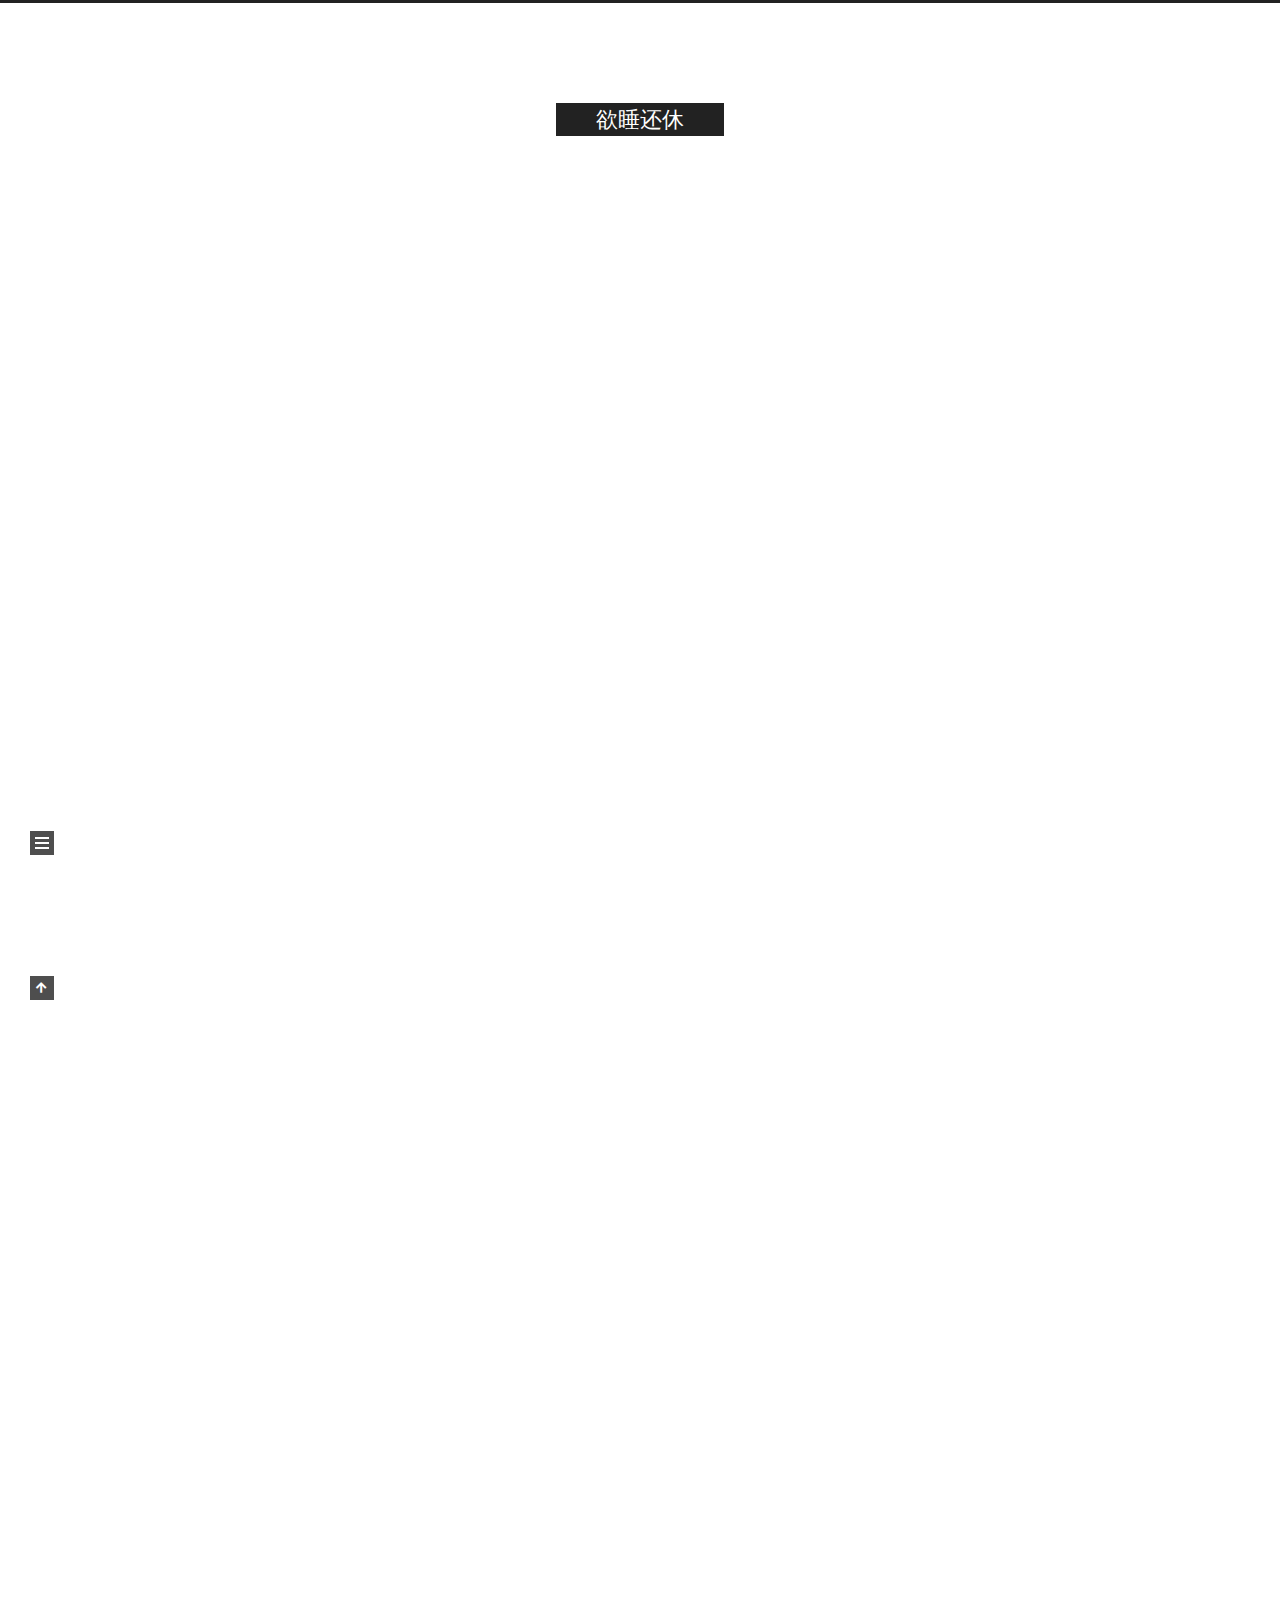
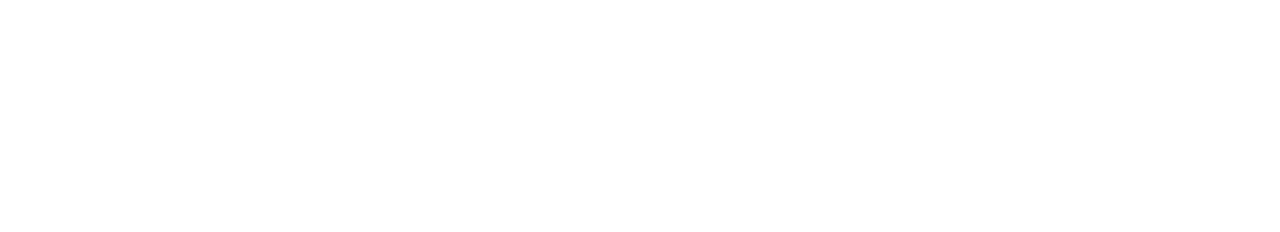
<file: index.html>
<!DOCTYPE html>
<html lang="zh-Hans">
<head>
  <meta charset="UTF-8">
<meta name="viewport" content="width=device-width, initial-scale=1, maximum-scale=2">
<meta name="theme-color" content="#222">
<meta name="generator" content="Hexo 4.2.1">
  <link rel="apple-touch-icon" sizes="180x180" href="/images/apple-touch-icon-next.png">
  <link rel="icon" type="image/png" sizes="32x32" href="/images/favicon-32x32-next.png">
  <link rel="icon" type="image/png" sizes="16x16" href="/images/favicon-16x16-next.png">
  <link rel="mask-icon" href="/images/logo.svg" color="#222">

<link rel="stylesheet" href="/css/main.css">


<link rel="stylesheet" href="/lib/font-awesome/css/all.min.css">
  
  <link rel="stylesheet" href="/lib/animate-css/animate.min.css">

<script class="hexo-configurations">
    var NexT = window.NexT || {};
    var CONFIG = {"hostname":"yoursite.com","root":"/","scheme":"Muse","version":"8.0.0-rc.4","exturl":false,"sidebar":{"position":"left","display":"post","padding":18,"offset":12},"copycode":false,"bookmark":{"enable":false,"color":"#222","save":"auto"},"fancybox":false,"mediumzoom":false,"lazyload":false,"pangu":false,"comments":{"style":"tabs","active":null,"storage":true,"lazyload":false,"nav":null},"algolia":{"hits":{"per_page":10},"labels":{"input_placeholder":"Search for Posts","hits_empty":"We didn't find any results for the search: ${query}","hits_stats":"${hits} results found in ${time} ms"}},"localsearch":{"enable":false,"trigger":"auto","top_n_per_article":1,"unescape":false,"preload":false},"motion":{"enable":true,"async":false,"transition":{"post_block":"fadeIn","post_header":"fadeInDown","post_body":"fadeInDown","coll_header":"fadeInLeft","sidebar":"fadeInUp"}}};
  </script>

  <meta name="description" content="却道天凉好个秋">
<meta property="og:type" content="website">
<meta property="og:title" content="欲睡还休">
<meta property="og:url" content="http://yoursite.com/index.html">
<meta property="og:site_name" content="欲睡还休">
<meta property="og:description" content="却道天凉好个秋">
<meta property="article:author" content="Yuan Yan">
<meta name="twitter:card" content="summary">

<link rel="canonical" href="http://yoursite.com/">


<script class="page-configurations">
  // https://hexo.io/docs/variables.html
  CONFIG.page = {
    sidebar: "",
    isHome : true,
    isPost : false,
    lang   : 'zh-Hans'
  };
</script>

  <title>欲睡还休</title>
  






  <noscript>
  <style>
  body { margin-top: 2rem; }

  .use-motion .menu-item,
  .use-motion .sidebar,
  .use-motion .post-block,
  .use-motion .pagination,
  .use-motion .comments,
  .use-motion .post-header,
  .use-motion .post-body,
  .use-motion .collection-header {
    visibility: visible;
  }

  .use-motion .header,
  .use-motion .site-brand-container .toggle,
  .use-motion .footer { opacity: initial; }

  .use-motion .site-title,
  .use-motion .site-subtitle,
  .use-motion .custom-logo-image {
    opacity: initial;
    top: initial;
  }

  .use-motion .logo-line {
    transform: scaleX(1);
  }

  .search-pop-overlay, .sidebar-nav { display: none; }
  .sidebar-panel { display: block; }
  </style>
</noscript>

</head>

<body itemscope itemtype="http://schema.org/WebPage">
  <div class="container use-motion">
    <div class="headband"></div>

    <main class="main">
      <header class="header" itemscope itemtype="http://schema.org/WPHeader">
        <div class="header-inner"><div class="site-brand-container">
  <div class="site-nav-toggle">
    <div class="toggle" aria-label="Toggle navigation bar">
    </div>
  </div>

  <div class="site-meta">

    <a href="/" class="brand" rel="start">
      <i class="logo-line"></i>
      <h1 class="site-title">欲睡还休</h1>
      <i class="logo-line"></i>
    </a>
  </div>

  <div class="site-nav-right">
    <div class="toggle popup-trigger">
    </div>
  </div>
</div>







</div>
          
  
  <div class="toggle sidebar-toggle">
    <span class="toggle-line toggle-line-first"></span>
    <span class="toggle-line toggle-line-middle"></span>
    <span class="toggle-line toggle-line-last"></span>
  </div>

  <aside class="sidebar">

    <div class="sidebar-inner sidebar-overview-active">
      <ul class="sidebar-nav">
        <li class="sidebar-nav-toc">
          Table of Contents
        </li>
        <li class="sidebar-nav-overview">
          Overview
        </li>
      </ul>

      <!--noindex-->
      <section class="post-toc-wrap sidebar-panel">
      </section>
      <!--/noindex-->

      <section class="site-overview-wrap sidebar-panel">
        <div class="site-author animated" itemprop="author" itemscope itemtype="http://schema.org/Person">
  <p class="site-author-name" itemprop="name">Yuan Yan</p>
  <div class="site-description" itemprop="description">却道天凉好个秋</div>
</div>
<div class="site-state-wrap animated">
  <nav class="site-state">
      <div class="site-state-item site-state-posts">
          <a href="/archives">
          <span class="site-state-item-count">3</span>
          <span class="site-state-item-name">posts</span>
        </a>
      </div>
      <div class="site-state-item site-state-categories">
            <a href="/categories/">
        <span class="site-state-item-count">1</span>
        <span class="site-state-item-name">categories</span></a>
      </div>
      <div class="site-state-item site-state-tags">
            <a href="/tags/">
        <span class="site-state-item-count">1</span>
        <span class="site-state-item-name">tags</span></a>
      </div>
  </nav>
</div>



      </section>
    </div>
  </aside>
  <div id="sidebar-dimmer"></div>


      </header>

      
  <div class="back-to-top">
    <i class="fa fa-arrow-up"></i>
    <span>0%</span>
  </div>

<noscript>
  <div id="noscript-warning">Theme NexT works best with JavaScript enabled</div>
</noscript>


      <div class="main-inner">
        

        <div class="content index posts-expand">
          
      
  
  
  <article itemscope itemtype="http://schema.org/Article" class="post-block" lang="zh-Hans">
    <link itemprop="mainEntityOfPage" href="http://yoursite.com/2020/07/23/%E9%AB%98%E7%BA%A7%E5%8A%9F%E8%83%BD%E6%B5%8B%E8%AF%95/">

    <span hidden itemprop="author" itemscope itemtype="http://schema.org/Person">
      <meta itemprop="image" content="/images/avatar.gif">
      <meta itemprop="name" content="Yuan Yan">
      <meta itemprop="description" content="却道天凉好个秋">
    </span>

    <span hidden itemprop="publisher" itemscope itemtype="http://schema.org/Organization">
      <meta itemprop="name" content="欲睡还休">
    </span>
      <header class="post-header">
        <h2 class="post-title" itemprop="name headline">
          
            <a href="/2020/07/23/%E9%AB%98%E7%BA%A7%E5%8A%9F%E8%83%BD%E6%B5%8B%E8%AF%95/" class="post-title-link" itemprop="url">高级功能测试</a>
        </h2>

        <div class="post-meta">
            <span class="post-meta-item">
              <span class="post-meta-item-icon">
                <i class="far fa-calendar"></i>
              </span>
              <span class="post-meta-item-text">Posted on</span>
              

              <time title="Created: 2020-07-23 10:26:29 / Modified: 10:28:24" itemprop="dateCreated datePublished" datetime="2020-07-23T10:26:29+08:00">2020-07-23</time>
            </span>
            <span class="post-meta-item">
              <span class="post-meta-item-icon">
                <i class="far fa-folder"></i>
              </span>
              <span class="post-meta-item-text">In</span>
                <span itemprop="about" itemscope itemtype="http://schema.org/Thing">
                  <a href="/categories/%E5%88%86%E7%B1%BB%E6%B5%8B%E8%AF%95/" itemprop="url" rel="index"><span itemprop="name">分类测试</span></a>
                </span>
            </span>

          

        </div>
      </header>

    
    
    
    <div class="post-body" itemprop="articleBody">

      
          
      
    </div>

    
    
    
      <footer class="post-footer">
        <div class="post-eof"></div>
      </footer>
  </article>
  
  
  

      
  
  
  <article itemscope itemtype="http://schema.org/Article" class="post-block" lang="zh-Hans">
    <link itemprop="mainEntityOfPage" href="http://yoursite.com/2020/07/22/Hello-World-0/">

    <span hidden itemprop="author" itemscope itemtype="http://schema.org/Person">
      <meta itemprop="image" content="/images/avatar.gif">
      <meta itemprop="name" content="Yuan Yan">
      <meta itemprop="description" content="却道天凉好个秋">
    </span>

    <span hidden itemprop="publisher" itemscope itemtype="http://schema.org/Organization">
      <meta itemprop="name" content="欲睡还休">
    </span>
      <header class="post-header">
        <h2 class="post-title" itemprop="name headline">
          
            <a href="/2020/07/22/Hello-World-0/" class="post-title-link" itemprop="url">Hello World</a>
        </h2>

        <div class="post-meta">
            <span class="post-meta-item">
              <span class="post-meta-item-icon">
                <i class="far fa-calendar"></i>
              </span>
              <span class="post-meta-item-text">Posted on</span>
              

              <time title="Created: 2020-07-22 20:10:33 / Modified: 20:10:34" itemprop="dateCreated datePublished" datetime="2020-07-22T20:10:33+08:00">2020-07-22</time>
            </span>

          

        </div>
      </header>

    
    
    
    <div class="post-body" itemprop="articleBody">

      
          
      
    </div>

    
    
    
      <footer class="post-footer">
        <div class="post-eof"></div>
      </footer>
  </article>
  
  
  

      
  
  
  <article itemscope itemtype="http://schema.org/Article" class="post-block" lang="zh-Hans">
    <link itemprop="mainEntityOfPage" href="http://yoursite.com/2020/07/22/hello-world/">

    <span hidden itemprop="author" itemscope itemtype="http://schema.org/Person">
      <meta itemprop="image" content="/images/avatar.gif">
      <meta itemprop="name" content="Yuan Yan">
      <meta itemprop="description" content="却道天凉好个秋">
    </span>

    <span hidden itemprop="publisher" itemscope itemtype="http://schema.org/Organization">
      <meta itemprop="name" content="欲睡还休">
    </span>
      <header class="post-header">
        <h2 class="post-title" itemprop="name headline">
          
            <a href="/2020/07/22/hello-world/" class="post-title-link" itemprop="url">Hello World</a>
        </h2>

        <div class="post-meta">
            <span class="post-meta-item">
              <span class="post-meta-item-icon">
                <i class="far fa-calendar"></i>
              </span>
              <span class="post-meta-item-text">Posted on</span>

              <time title="Created: 2020-07-22 20:06:14" itemprop="dateCreated datePublished" datetime="2020-07-22T20:06:14+08:00">2020-07-22</time>
            </span>

          

        </div>
      </header>

    
    
    
    <div class="post-body" itemprop="articleBody">

      
          <p>Welcome to <a href="https://hexo.io/" target="_blank" rel="noopener">Hexo</a>! This is your very first post. Check <a href="https://hexo.io/docs/" target="_blank" rel="noopener">documentation</a> for more info. If you get any problems when using Hexo, you can find the answer in <a href="https://hexo.io/docs/troubleshooting.html" target="_blank" rel="noopener">troubleshooting</a> or you can ask me on <a href="https://github.com/hexojs/hexo/issues" target="_blank" rel="noopener">GitHub</a>.</p>
<h2 id="Quick-Start"><a href="#Quick-Start" class="headerlink" title="Quick Start"></a>Quick Start</h2><h3 id="Create-a-new-post"><a href="#Create-a-new-post" class="headerlink" title="Create a new post"></a>Create a new post</h3><figure class="highlight bash"><table><tr><td class="gutter"><pre><span class="line">1</span><br></pre></td><td class="code"><pre><span class="line">$ hexo new <span class="string">"My New Post"</span></span><br></pre></td></tr></table></figure>

<p>More info: <a href="https://hexo.io/docs/writing.html" target="_blank" rel="noopener">Writing</a></p>
<h3 id="Run-server"><a href="#Run-server" class="headerlink" title="Run server"></a>Run server</h3><figure class="highlight bash"><table><tr><td class="gutter"><pre><span class="line">1</span><br></pre></td><td class="code"><pre><span class="line">$ hexo server</span><br></pre></td></tr></table></figure>

<p>More info: <a href="https://hexo.io/docs/server.html" target="_blank" rel="noopener">Server</a></p>
<h3 id="Generate-static-files"><a href="#Generate-static-files" class="headerlink" title="Generate static files"></a>Generate static files</h3><figure class="highlight bash"><table><tr><td class="gutter"><pre><span class="line">1</span><br></pre></td><td class="code"><pre><span class="line">$ hexo generate</span><br></pre></td></tr></table></figure>

<p>More info: <a href="https://hexo.io/docs/generating.html" target="_blank" rel="noopener">Generating</a></p>
<h3 id="Deploy-to-remote-sites"><a href="#Deploy-to-remote-sites" class="headerlink" title="Deploy to remote sites"></a>Deploy to remote sites</h3><figure class="highlight bash"><table><tr><td class="gutter"><pre><span class="line">1</span><br></pre></td><td class="code"><pre><span class="line">$ hexo deploy</span><br></pre></td></tr></table></figure>

<p>More info: <a href="https://hexo.io/docs/one-command-deployment.html" target="_blank" rel="noopener">Deployment</a></p>

      
    </div>

    
    
    
      <footer class="post-footer">
        <div class="post-eof"></div>
      </footer>
  </article>
  
  
  


  



        </div>
        

<script>
  window.addEventListener('tabs:register', () => {
    let { activeClass } = CONFIG.comments;
    if (CONFIG.comments.storage) {
      activeClass = localStorage.getItem('comments_active') || activeClass;
    }
    if (activeClass) {
      let activeTab = document.querySelector(`a[href="#comment-${activeClass}"]`);
      if (activeTab) {
        activeTab.click();
      }
    }
  });
  if (CONFIG.comments.storage) {
    window.addEventListener('tabs:click', event => {
      if (!event.target.matches('.tabs-comment .tab-content .tab-pane')) return;
      let commentClass = event.target.classList[1];
      localStorage.setItem('comments_active', commentClass);
    });
  }
</script>

      </div>
    </main>

    <footer class="footer">
      <div class="footer-inner">
        

        

<div class="copyright">
  
  &copy; 
  <span itemprop="copyrightYear">2020</span>
  <span class="with-love">
    <i class="fa fa-heart"></i>
  </span>
  <span class="author" itemprop="copyrightHolder">Yuan Yan</span>
</div>
  <div class="powered-by">Powered by <a href="https://hexo.io/" class="theme-link" rel="noopener" target="_blank">Hexo</a> & <a href="https://theme-next.js.org/muse/" class="theme-link" rel="noopener" target="_blank">NexT.Muse</a>
  </div>

        








      </div>
    </footer>
  </div>

  
  <script src="/lib/anime.min.js"></script>

<script src="/js/utils.js"></script>

<script src="/js/motion.js"></script>


<script src="/js/schemes/muse.js"></script>


<script src="/js/next-boot.js"></script>


  















  

  

</body>
</html>
</file>
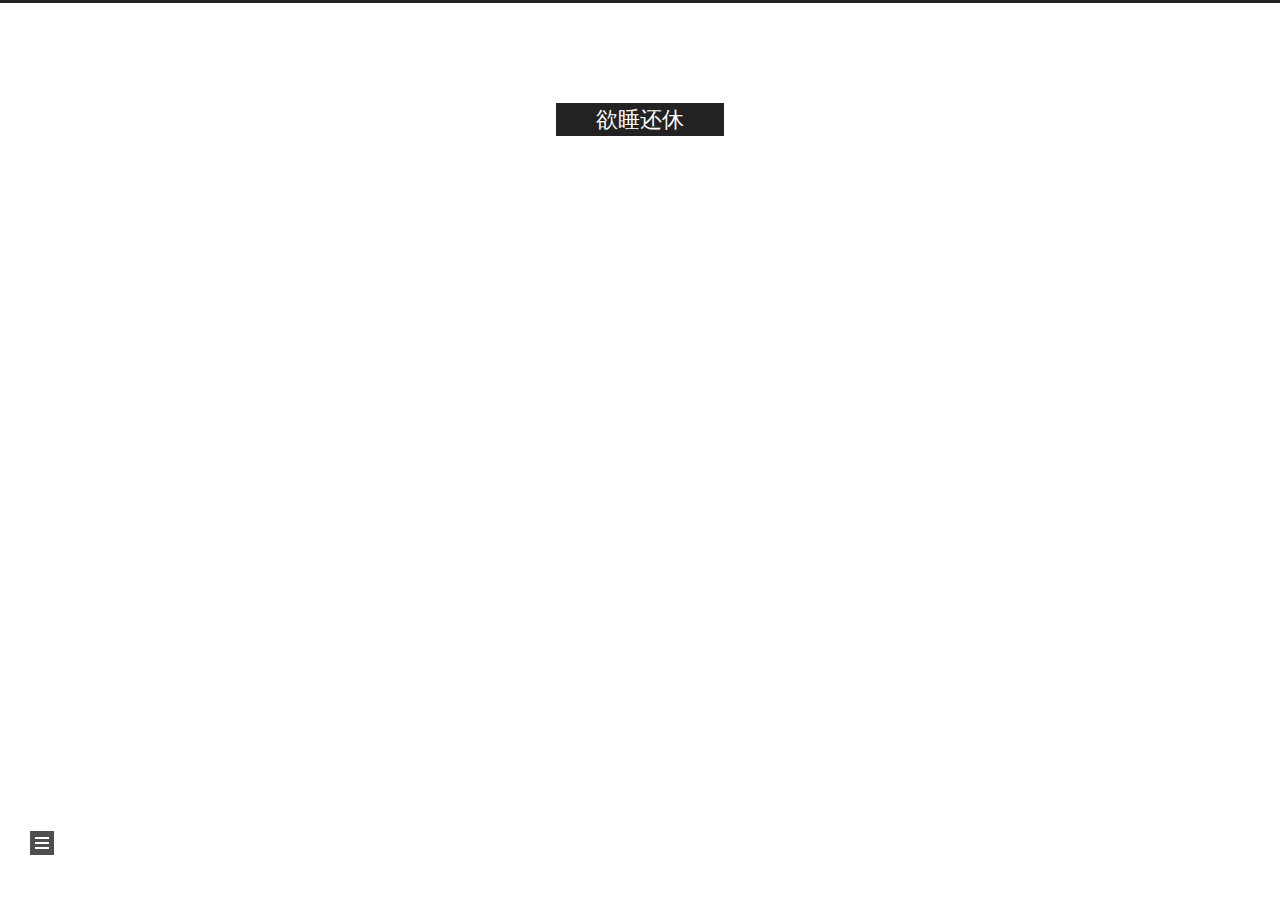
<file: archives/index.html>
<!DOCTYPE html>
<html lang="zh-Hans">
<head>
  <meta charset="UTF-8">
<meta name="viewport" content="width=device-width, initial-scale=1, maximum-scale=2">
<meta name="theme-color" content="#222">
<meta name="generator" content="Hexo 4.2.1">
  <link rel="apple-touch-icon" sizes="180x180" href="/images/apple-touch-icon-next.png">
  <link rel="icon" type="image/png" sizes="32x32" href="/images/favicon-32x32-next.png">
  <link rel="icon" type="image/png" sizes="16x16" href="/images/favicon-16x16-next.png">
  <link rel="mask-icon" href="/images/logo.svg" color="#222">

<link rel="stylesheet" href="/css/main.css">


<link rel="stylesheet" href="/lib/font-awesome/css/all.min.css">
  
  <link rel="stylesheet" href="/lib/animate-css/animate.min.css">

<script class="hexo-configurations">
    var NexT = window.NexT || {};
    var CONFIG = {"hostname":"yoursite.com","root":"/","scheme":"Muse","version":"8.0.0-rc.4","exturl":false,"sidebar":{"position":"left","display":"post","padding":18,"offset":12},"copycode":false,"bookmark":{"enable":false,"color":"#222","save":"auto"},"fancybox":false,"mediumzoom":false,"lazyload":false,"pangu":false,"comments":{"style":"tabs","active":null,"storage":true,"lazyload":false,"nav":null},"algolia":{"hits":{"per_page":10},"labels":{"input_placeholder":"Search for Posts","hits_empty":"We didn't find any results for the search: ${query}","hits_stats":"${hits} results found in ${time} ms"}},"localsearch":{"enable":false,"trigger":"auto","top_n_per_article":1,"unescape":false,"preload":false},"motion":{"enable":true,"async":false,"transition":{"post_block":"fadeIn","post_header":"fadeInDown","post_body":"fadeInDown","coll_header":"fadeInLeft","sidebar":"fadeInUp"}}};
  </script>

  <meta name="description" content="却道天凉好个秋">
<meta property="og:type" content="website">
<meta property="og:title" content="欲睡还休">
<meta property="og:url" content="http://yoursite.com/archives/index.html">
<meta property="og:site_name" content="欲睡还休">
<meta property="og:description" content="却道天凉好个秋">
<meta property="article:author" content="Yuan Yan">
<meta name="twitter:card" content="summary">

<link rel="canonical" href="http://yoursite.com/archives/">


<script class="page-configurations">
  // https://hexo.io/docs/variables.html
  CONFIG.page = {
    sidebar: "",
    isHome : false,
    isPost : false,
    lang   : 'zh-Hans'
  };
</script>

  <title>Archive | 欲睡还休</title>
  






  <noscript>
  <style>
  body { margin-top: 2rem; }

  .use-motion .menu-item,
  .use-motion .sidebar,
  .use-motion .post-block,
  .use-motion .pagination,
  .use-motion .comments,
  .use-motion .post-header,
  .use-motion .post-body,
  .use-motion .collection-header {
    visibility: visible;
  }

  .use-motion .header,
  .use-motion .site-brand-container .toggle,
  .use-motion .footer { opacity: initial; }

  .use-motion .site-title,
  .use-motion .site-subtitle,
  .use-motion .custom-logo-image {
    opacity: initial;
    top: initial;
  }

  .use-motion .logo-line {
    transform: scaleX(1);
  }

  .search-pop-overlay, .sidebar-nav { display: none; }
  .sidebar-panel { display: block; }
  </style>
</noscript>

</head>

<body itemscope itemtype="http://schema.org/WebPage">
  <div class="container use-motion">
    <div class="headband"></div>

    <main class="main">
      <header class="header" itemscope itemtype="http://schema.org/WPHeader">
        <div class="header-inner"><div class="site-brand-container">
  <div class="site-nav-toggle">
    <div class="toggle" aria-label="Toggle navigation bar">
    </div>
  </div>

  <div class="site-meta">

    <a href="/" class="brand" rel="start">
      <i class="logo-line"></i>
      <h1 class="site-title">欲睡还休</h1>
      <i class="logo-line"></i>
    </a>
  </div>

  <div class="site-nav-right">
    <div class="toggle popup-trigger">
    </div>
  </div>
</div>







</div>
          
  
  <div class="toggle sidebar-toggle">
    <span class="toggle-line toggle-line-first"></span>
    <span class="toggle-line toggle-line-middle"></span>
    <span class="toggle-line toggle-line-last"></span>
  </div>

  <aside class="sidebar">

    <div class="sidebar-inner sidebar-overview-active">
      <ul class="sidebar-nav">
        <li class="sidebar-nav-toc">
          Table of Contents
        </li>
        <li class="sidebar-nav-overview">
          Overview
        </li>
      </ul>

      <!--noindex-->
      <section class="post-toc-wrap sidebar-panel">
      </section>
      <!--/noindex-->

      <section class="site-overview-wrap sidebar-panel">
        <div class="site-author animated" itemprop="author" itemscope itemtype="http://schema.org/Person">
  <p class="site-author-name" itemprop="name">Yuan Yan</p>
  <div class="site-description" itemprop="description">却道天凉好个秋</div>
</div>
<div class="site-state-wrap animated">
  <nav class="site-state">
      <div class="site-state-item site-state-posts">
          <a href="/archives">
          <span class="site-state-item-count">3</span>
          <span class="site-state-item-name">posts</span>
        </a>
      </div>
      <div class="site-state-item site-state-categories">
            <a href="/categories/">
        <span class="site-state-item-count">1</span>
        <span class="site-state-item-name">categories</span></a>
      </div>
      <div class="site-state-item site-state-tags">
            <a href="/tags/">
        <span class="site-state-item-count">1</span>
        <span class="site-state-item-name">tags</span></a>
      </div>
  </nav>
</div>



      </section>
    </div>
  </aside>
  <div id="sidebar-dimmer"></div>


      </header>

      
  <div class="back-to-top">
    <i class="fa fa-arrow-up"></i>
    <span>0%</span>
  </div>

<noscript>
  <div id="noscript-warning">Theme NexT works best with JavaScript enabled</div>
</noscript>


      <div class="main-inner">
        

        <div class="content archive">
          

  
  
  
  <div class="post-block">
    <div class="posts-collapse">
      <div class="collection-title">
        <span class="collection-header">Um..! 3 posts in total. Keep on posting.</span>
      </div>

      
    <div class="collection-year">
      <span class="collection-header">2020</span>
    </div>

  <article itemscope itemtype="http://schema.org/Article">
    <header class="post-header">

      <div class="post-meta">
        <time itemprop="dateCreated"
              datetime="2020-07-23T10:26:29+08:00"
              content="2020-07-23">
          07-23
        </time>
      </div>

      <div class="post-title">
          <a class="post-title-link" href="/2020/07/23/%E9%AB%98%E7%BA%A7%E5%8A%9F%E8%83%BD%E6%B5%8B%E8%AF%95/" itemprop="url">
            <span itemprop="name">高级功能测试</span>
          </a>
      </div>

    </header>
  </article>

  <article itemscope itemtype="http://schema.org/Article">
    <header class="post-header">

      <div class="post-meta">
        <time itemprop="dateCreated"
              datetime="2020-07-22T20:10:33+08:00"
              content="2020-07-22">
          07-22
        </time>
      </div>

      <div class="post-title">
          <a class="post-title-link" href="/2020/07/22/Hello-World-0/" itemprop="url">
            <span itemprop="name">Hello World</span>
          </a>
      </div>

    </header>
  </article>

  <article itemscope itemtype="http://schema.org/Article">
    <header class="post-header">

      <div class="post-meta">
        <time itemprop="dateCreated"
              datetime="2020-07-22T20:06:14+08:00"
              content="2020-07-22">
          07-22
        </time>
      </div>

      <div class="post-title">
          <a class="post-title-link" href="/2020/07/22/hello-world/" itemprop="url">
            <span itemprop="name">Hello World</span>
          </a>
      </div>

    </header>
  </article>


    </div>
  </div>
  
  
  

  



        </div>
        

<script>
  window.addEventListener('tabs:register', () => {
    let { activeClass } = CONFIG.comments;
    if (CONFIG.comments.storage) {
      activeClass = localStorage.getItem('comments_active') || activeClass;
    }
    if (activeClass) {
      let activeTab = document.querySelector(`a[href="#comment-${activeClass}"]`);
      if (activeTab) {
        activeTab.click();
      }
    }
  });
  if (CONFIG.comments.storage) {
    window.addEventListener('tabs:click', event => {
      if (!event.target.matches('.tabs-comment .tab-content .tab-pane')) return;
      let commentClass = event.target.classList[1];
      localStorage.setItem('comments_active', commentClass);
    });
  }
</script>

      </div>
    </main>

    <footer class="footer">
      <div class="footer-inner">
        

        

<div class="copyright">
  
  &copy; 
  <span itemprop="copyrightYear">2020</span>
  <span class="with-love">
    <i class="fa fa-heart"></i>
  </span>
  <span class="author" itemprop="copyrightHolder">Yuan Yan</span>
</div>
  <div class="powered-by">Powered by <a href="https://hexo.io/" class="theme-link" rel="noopener" target="_blank">Hexo</a> & <a href="https://theme-next.js.org/muse/" class="theme-link" rel="noopener" target="_blank">NexT.Muse</a>
  </div>

        








      </div>
    </footer>
  </div>

  
  <script src="/lib/anime.min.js"></script>

<script src="/js/utils.js"></script>

<script src="/js/motion.js"></script>


<script src="/js/schemes/muse.js"></script>


<script src="/js/next-boot.js"></script>


  















  

  

</body>
</html>
</file>
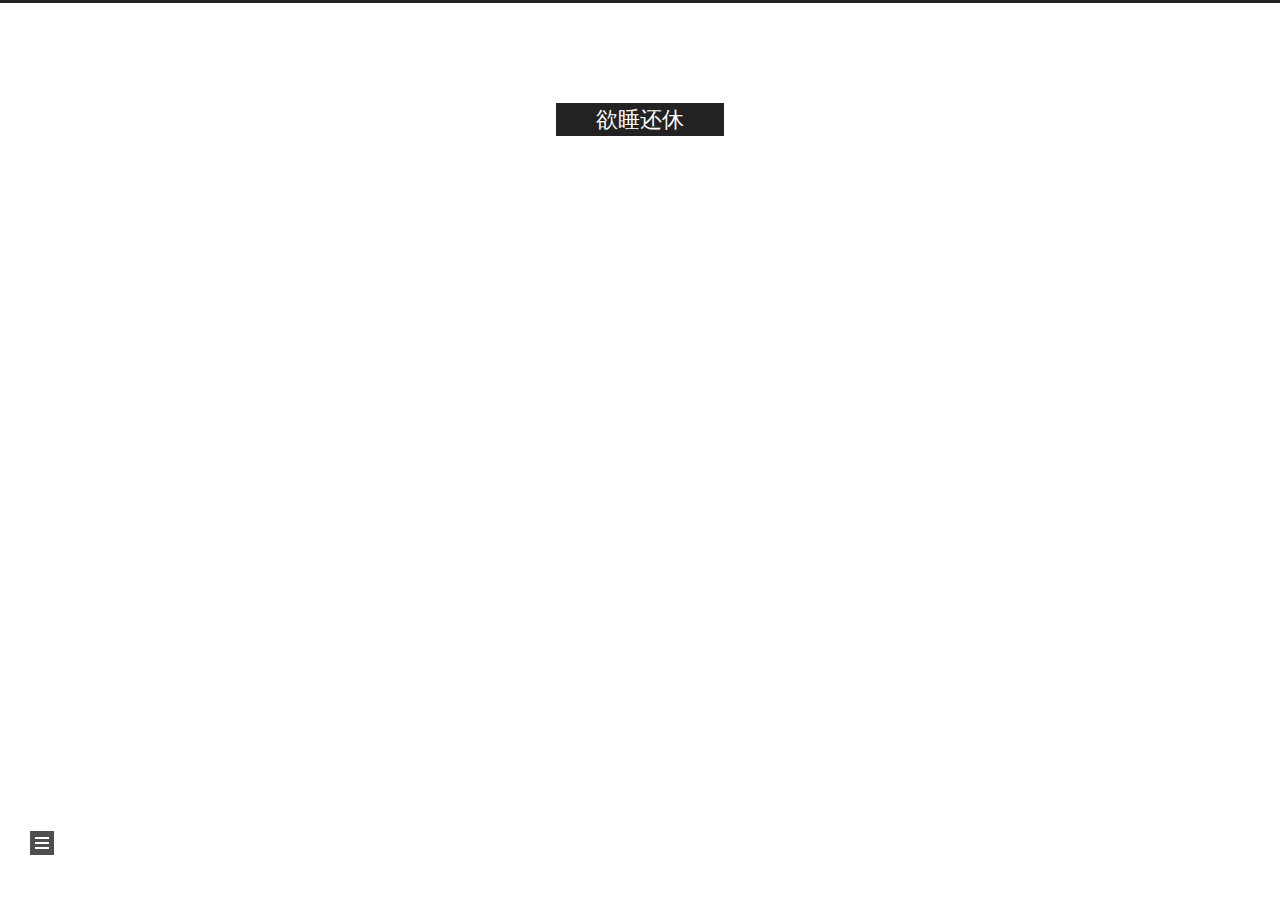
<file: categories/index.html>
<!DOCTYPE html>
<html lang="zh-Hans">
<head>
  <meta charset="UTF-8">
<meta name="viewport" content="width=device-width, initial-scale=1, maximum-scale=2">
<meta name="theme-color" content="#222">
<meta name="generator" content="Hexo 4.2.1">
  <link rel="apple-touch-icon" sizes="180x180" href="/images/apple-touch-icon-next.png">
  <link rel="icon" type="image/png" sizes="32x32" href="/images/favicon-32x32-next.png">
  <link rel="icon" type="image/png" sizes="16x16" href="/images/favicon-16x16-next.png">
  <link rel="mask-icon" href="/images/logo.svg" color="#222">

<link rel="stylesheet" href="/css/main.css">


<link rel="stylesheet" href="/lib/font-awesome/css/all.min.css">
  
  <link rel="stylesheet" href="/lib/animate-css/animate.min.css">

<script class="hexo-configurations">
    var NexT = window.NexT || {};
    var CONFIG = {"hostname":"yoursite.com","root":"/","scheme":"Muse","version":"8.0.0-rc.4","exturl":false,"sidebar":{"position":"left","display":"post","padding":18,"offset":12},"copycode":false,"bookmark":{"enable":false,"color":"#222","save":"auto"},"fancybox":false,"mediumzoom":false,"lazyload":false,"pangu":false,"comments":{"style":"tabs","active":null,"storage":true,"lazyload":false,"nav":null},"algolia":{"hits":{"per_page":10},"labels":{"input_placeholder":"Search for Posts","hits_empty":"We didn't find any results for the search: ${query}","hits_stats":"${hits} results found in ${time} ms"}},"localsearch":{"enable":false,"trigger":"auto","top_n_per_article":1,"unescape":false,"preload":false},"motion":{"enable":true,"async":false,"transition":{"post_block":"fadeIn","post_header":"fadeInDown","post_body":"fadeInDown","coll_header":"fadeInLeft","sidebar":"fadeInUp"}}};
  </script>

  <meta name="description" content="却道天凉好个秋">
<meta property="og:type" content="website">
<meta property="og:title" content="文章分类">
<meta property="og:url" content="http://yoursite.com/categories/index.html">
<meta property="og:site_name" content="欲睡还休">
<meta property="og:description" content="却道天凉好个秋">
<meta property="article:published_time" content="2020-07-23T02:20:59.000Z">
<meta property="article:modified_time" content="2020-07-23T02:24:31.816Z">
<meta property="article:author" content="Yuan Yan">
<meta name="twitter:card" content="summary">

<link rel="canonical" href="http://yoursite.com/categories/">


<script class="page-configurations">
  // https://hexo.io/docs/variables.html
  CONFIG.page = {
    sidebar: "",
    isHome : false,
    isPost : false,
    lang   : 'zh-Hans'
  };
</script>

  <title>文章分类 | 欲睡还休
</title>
  






  <noscript>
  <style>
  body { margin-top: 2rem; }

  .use-motion .menu-item,
  .use-motion .sidebar,
  .use-motion .post-block,
  .use-motion .pagination,
  .use-motion .comments,
  .use-motion .post-header,
  .use-motion .post-body,
  .use-motion .collection-header {
    visibility: visible;
  }

  .use-motion .header,
  .use-motion .site-brand-container .toggle,
  .use-motion .footer { opacity: initial; }

  .use-motion .site-title,
  .use-motion .site-subtitle,
  .use-motion .custom-logo-image {
    opacity: initial;
    top: initial;
  }

  .use-motion .logo-line {
    transform: scaleX(1);
  }

  .search-pop-overlay, .sidebar-nav { display: none; }
  .sidebar-panel { display: block; }
  </style>
</noscript>

</head>

<body itemscope itemtype="http://schema.org/WebPage">
  <div class="container use-motion">
    <div class="headband"></div>

    <main class="main">
      <header class="header" itemscope itemtype="http://schema.org/WPHeader">
        <div class="header-inner"><div class="site-brand-container">
  <div class="site-nav-toggle">
    <div class="toggle" aria-label="Toggle navigation bar">
    </div>
  </div>

  <div class="site-meta">

    <a href="/" class="brand" rel="start">
      <i class="logo-line"></i>
      <h1 class="site-title">欲睡还休</h1>
      <i class="logo-line"></i>
    </a>
  </div>

  <div class="site-nav-right">
    <div class="toggle popup-trigger">
    </div>
  </div>
</div>







</div>
          
  
  <div class="toggle sidebar-toggle">
    <span class="toggle-line toggle-line-first"></span>
    <span class="toggle-line toggle-line-middle"></span>
    <span class="toggle-line toggle-line-last"></span>
  </div>

  <aside class="sidebar">

    <div class="sidebar-inner sidebar-overview-active">
      <ul class="sidebar-nav">
        <li class="sidebar-nav-toc">
          Table of Contents
        </li>
        <li class="sidebar-nav-overview">
          Overview
        </li>
      </ul>

      <!--noindex-->
      <section class="post-toc-wrap sidebar-panel">
      </section>
      <!--/noindex-->

      <section class="site-overview-wrap sidebar-panel">
        <div class="site-author animated" itemprop="author" itemscope itemtype="http://schema.org/Person">
  <p class="site-author-name" itemprop="name">Yuan Yan</p>
  <div class="site-description" itemprop="description">却道天凉好个秋</div>
</div>
<div class="site-state-wrap animated">
  <nav class="site-state">
      <div class="site-state-item site-state-posts">
          <a href="/archives">
          <span class="site-state-item-count">3</span>
          <span class="site-state-item-name">posts</span>
        </a>
      </div>
      <div class="site-state-item site-state-categories">
            <a href="/categories/">
        <span class="site-state-item-count">1</span>
        <span class="site-state-item-name">categories</span></a>
      </div>
      <div class="site-state-item site-state-tags">
            <a href="/tags/">
        <span class="site-state-item-count">1</span>
        <span class="site-state-item-name">tags</span></a>
      </div>
  </nav>
</div>



      </section>
    </div>
  </aside>
  <div id="sidebar-dimmer"></div>


      </header>

      
  <div class="back-to-top">
    <i class="fa fa-arrow-up"></i>
    <span>0%</span>
  </div>

<noscript>
  <div id="noscript-warning">Theme NexT works best with JavaScript enabled</div>
</noscript>


      <div class="main-inner">
        

        <div class="content page posts-expand">
          

    
    
    
    <div class="post-block" lang="zh-Hans">
      <header class="post-header">

<h1 class="post-title" itemprop="name headline">文章分类
</h1>

<div class="post-meta">
  

</div>

</header>

      
      
      
      <div class="post-body">
          <div class="category-all-page">
            <div class="category-all-title">
              1 category in total
            </div>
            <div class="category-all">
              <ul class="category-list"><li class="category-list-item"><a class="category-list-link" href="/categories/%E5%88%86%E7%B1%BB%E6%B5%8B%E8%AF%95/">分类测试</a><span class="category-list-count">1</span></li></ul>
            </div>
          </div>
        
      </div>
      
      
      
    </div>
    

    
    
    


        </div>
        

<script>
  window.addEventListener('tabs:register', () => {
    let { activeClass } = CONFIG.comments;
    if (CONFIG.comments.storage) {
      activeClass = localStorage.getItem('comments_active') || activeClass;
    }
    if (activeClass) {
      let activeTab = document.querySelector(`a[href="#comment-${activeClass}"]`);
      if (activeTab) {
        activeTab.click();
      }
    }
  });
  if (CONFIG.comments.storage) {
    window.addEventListener('tabs:click', event => {
      if (!event.target.matches('.tabs-comment .tab-content .tab-pane')) return;
      let commentClass = event.target.classList[1];
      localStorage.setItem('comments_active', commentClass);
    });
  }
</script>

      </div>
    </main>

    <footer class="footer">
      <div class="footer-inner">
        

        

<div class="copyright">
  
  &copy; 
  <span itemprop="copyrightYear">2020</span>
  <span class="with-love">
    <i class="fa fa-heart"></i>
  </span>
  <span class="author" itemprop="copyrightHolder">Yuan Yan</span>
</div>
  <div class="powered-by">Powered by <a href="https://hexo.io/" class="theme-link" rel="noopener" target="_blank">Hexo</a> & <a href="https://theme-next.js.org/muse/" class="theme-link" rel="noopener" target="_blank">NexT.Muse</a>
  </div>

        








      </div>
    </footer>
  </div>

  
  <script src="/lib/anime.min.js"></script>

<script src="/js/utils.js"></script>

<script src="/js/motion.js"></script>


<script src="/js/schemes/muse.js"></script>


<script src="/js/next-boot.js"></script>


  















  

  

</body>
</html>
</file>
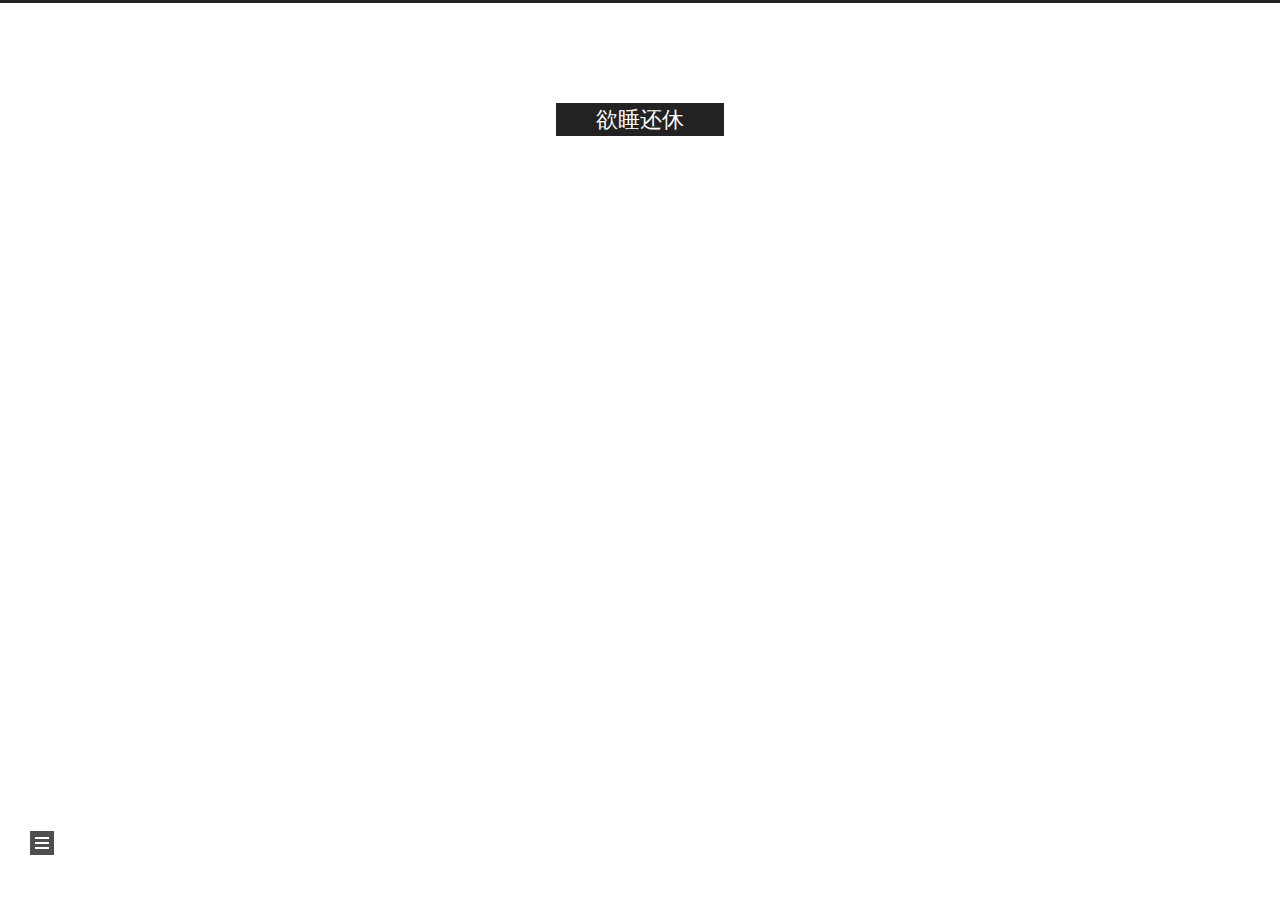
<file: tags/index.html>
<!DOCTYPE html>
<html lang="zh-Hans">
<head>
  <meta charset="UTF-8">
<meta name="viewport" content="width=device-width, initial-scale=1, maximum-scale=2">
<meta name="theme-color" content="#222">
<meta name="generator" content="Hexo 4.2.1">
  <link rel="apple-touch-icon" sizes="180x180" href="/images/apple-touch-icon-next.png">
  <link rel="icon" type="image/png" sizes="32x32" href="/images/favicon-32x32-next.png">
  <link rel="icon" type="image/png" sizes="16x16" href="/images/favicon-16x16-next.png">
  <link rel="mask-icon" href="/images/logo.svg" color="#222">

<link rel="stylesheet" href="/css/main.css">


<link rel="stylesheet" href="/lib/font-awesome/css/all.min.css">
  
  <link rel="stylesheet" href="/lib/animate-css/animate.min.css">

<script class="hexo-configurations">
    var NexT = window.NexT || {};
    var CONFIG = {"hostname":"yoursite.com","root":"/","scheme":"Muse","version":"8.0.0-rc.4","exturl":false,"sidebar":{"position":"left","display":"post","padding":18,"offset":12},"copycode":false,"bookmark":{"enable":false,"color":"#222","save":"auto"},"fancybox":false,"mediumzoom":false,"lazyload":false,"pangu":false,"comments":{"style":"tabs","active":null,"storage":true,"lazyload":false,"nav":null},"algolia":{"hits":{"per_page":10},"labels":{"input_placeholder":"Search for Posts","hits_empty":"We didn't find any results for the search: ${query}","hits_stats":"${hits} results found in ${time} ms"}},"localsearch":{"enable":false,"trigger":"auto","top_n_per_article":1,"unescape":false,"preload":false},"motion":{"enable":true,"async":false,"transition":{"post_block":"fadeIn","post_header":"fadeInDown","post_body":"fadeInDown","coll_header":"fadeInLeft","sidebar":"fadeInUp"}}};
  </script>

  <meta name="description" content="却道天凉好个秋">
<meta property="og:type" content="website">
<meta property="og:title" content="标签">
<meta property="og:url" content="http://yoursite.com/tags/index.html">
<meta property="og:site_name" content="欲睡还休">
<meta property="og:description" content="却道天凉好个秋">
<meta property="article:published_time" content="2020-07-23T02:21:17.000Z">
<meta property="article:modified_time" content="2020-07-23T02:24:47.958Z">
<meta property="article:author" content="Yuan Yan">
<meta name="twitter:card" content="summary">

<link rel="canonical" href="http://yoursite.com/tags/">


<script class="page-configurations">
  // https://hexo.io/docs/variables.html
  CONFIG.page = {
    sidebar: "",
    isHome : false,
    isPost : false,
    lang   : 'zh-Hans'
  };
</script>

  <title>标签 | 欲睡还休
</title>
  






  <noscript>
  <style>
  body { margin-top: 2rem; }

  .use-motion .menu-item,
  .use-motion .sidebar,
  .use-motion .post-block,
  .use-motion .pagination,
  .use-motion .comments,
  .use-motion .post-header,
  .use-motion .post-body,
  .use-motion .collection-header {
    visibility: visible;
  }

  .use-motion .header,
  .use-motion .site-brand-container .toggle,
  .use-motion .footer { opacity: initial; }

  .use-motion .site-title,
  .use-motion .site-subtitle,
  .use-motion .custom-logo-image {
    opacity: initial;
    top: initial;
  }

  .use-motion .logo-line {
    transform: scaleX(1);
  }

  .search-pop-overlay, .sidebar-nav { display: none; }
  .sidebar-panel { display: block; }
  </style>
</noscript>

</head>

<body itemscope itemtype="http://schema.org/WebPage">
  <div class="container use-motion">
    <div class="headband"></div>

    <main class="main">
      <header class="header" itemscope itemtype="http://schema.org/WPHeader">
        <div class="header-inner"><div class="site-brand-container">
  <div class="site-nav-toggle">
    <div class="toggle" aria-label="Toggle navigation bar">
    </div>
  </div>

  <div class="site-meta">

    <a href="/" class="brand" rel="start">
      <i class="logo-line"></i>
      <h1 class="site-title">欲睡还休</h1>
      <i class="logo-line"></i>
    </a>
  </div>

  <div class="site-nav-right">
    <div class="toggle popup-trigger">
    </div>
  </div>
</div>







</div>
          
  
  <div class="toggle sidebar-toggle">
    <span class="toggle-line toggle-line-first"></span>
    <span class="toggle-line toggle-line-middle"></span>
    <span class="toggle-line toggle-line-last"></span>
  </div>

  <aside class="sidebar">

    <div class="sidebar-inner sidebar-overview-active">
      <ul class="sidebar-nav">
        <li class="sidebar-nav-toc">
          Table of Contents
        </li>
        <li class="sidebar-nav-overview">
          Overview
        </li>
      </ul>

      <!--noindex-->
      <section class="post-toc-wrap sidebar-panel">
      </section>
      <!--/noindex-->

      <section class="site-overview-wrap sidebar-panel">
        <div class="site-author animated" itemprop="author" itemscope itemtype="http://schema.org/Person">
  <p class="site-author-name" itemprop="name">Yuan Yan</p>
  <div class="site-description" itemprop="description">却道天凉好个秋</div>
</div>
<div class="site-state-wrap animated">
  <nav class="site-state">
      <div class="site-state-item site-state-posts">
          <a href="/archives">
          <span class="site-state-item-count">3</span>
          <span class="site-state-item-name">posts</span>
        </a>
      </div>
      <div class="site-state-item site-state-categories">
            <a href="/categories/">
        <span class="site-state-item-count">1</span>
        <span class="site-state-item-name">categories</span></a>
      </div>
      <div class="site-state-item site-state-tags">
            <a href="/tags/">
        <span class="site-state-item-count">1</span>
        <span class="site-state-item-name">tags</span></a>
      </div>
  </nav>
</div>



      </section>
    </div>
  </aside>
  <div id="sidebar-dimmer"></div>


      </header>

      
  <div class="back-to-top">
    <i class="fa fa-arrow-up"></i>
    <span>0%</span>
  </div>

<noscript>
  <div id="noscript-warning">Theme NexT works best with JavaScript enabled</div>
</noscript>


      <div class="main-inner">
        

        <div class="content page posts-expand">
          

    
    
    
    <div class="post-block" lang="zh-Hans">
      <header class="post-header">

<h1 class="post-title" itemprop="name headline">标签
</h1>

<div class="post-meta">
  

</div>

</header>

      
      
      
      <div class="post-body">
          <div class="tag-cloud">
            <div class="tag-cloud-title">
              1 tag in total
            </div>
            <div class="tag-cloud-tags">
              <a href="/tags/%E6%A0%87%E7%AD%BE%E6%B5%8B%E8%AF%95/" style="font-size: 12px;" class="tag-cloud-0">标签测试</a>
            </div>
          </div>
        
      </div>
      
      
      
    </div>
    

    
    
    


        </div>
        

<script>
  window.addEventListener('tabs:register', () => {
    let { activeClass } = CONFIG.comments;
    if (CONFIG.comments.storage) {
      activeClass = localStorage.getItem('comments_active') || activeClass;
    }
    if (activeClass) {
      let activeTab = document.querySelector(`a[href="#comment-${activeClass}"]`);
      if (activeTab) {
        activeTab.click();
      }
    }
  });
  if (CONFIG.comments.storage) {
    window.addEventListener('tabs:click', event => {
      if (!event.target.matches('.tabs-comment .tab-content .tab-pane')) return;
      let commentClass = event.target.classList[1];
      localStorage.setItem('comments_active', commentClass);
    });
  }
</script>

      </div>
    </main>

    <footer class="footer">
      <div class="footer-inner">
        

        

<div class="copyright">
  
  &copy; 
  <span itemprop="copyrightYear">2020</span>
  <span class="with-love">
    <i class="fa fa-heart"></i>
  </span>
  <span class="author" itemprop="copyrightHolder">Yuan Yan</span>
</div>
  <div class="powered-by">Powered by <a href="https://hexo.io/" class="theme-link" rel="noopener" target="_blank">Hexo</a> & <a href="https://theme-next.js.org/muse/" class="theme-link" rel="noopener" target="_blank">NexT.Muse</a>
  </div>

        








      </div>
    </footer>
  </div>

  
  <script src="/lib/anime.min.js"></script>

<script src="/js/utils.js"></script>

<script src="/js/motion.js"></script>


<script src="/js/schemes/muse.js"></script>


<script src="/js/next-boot.js"></script>


  















  

  

</body>
</html>
</file>
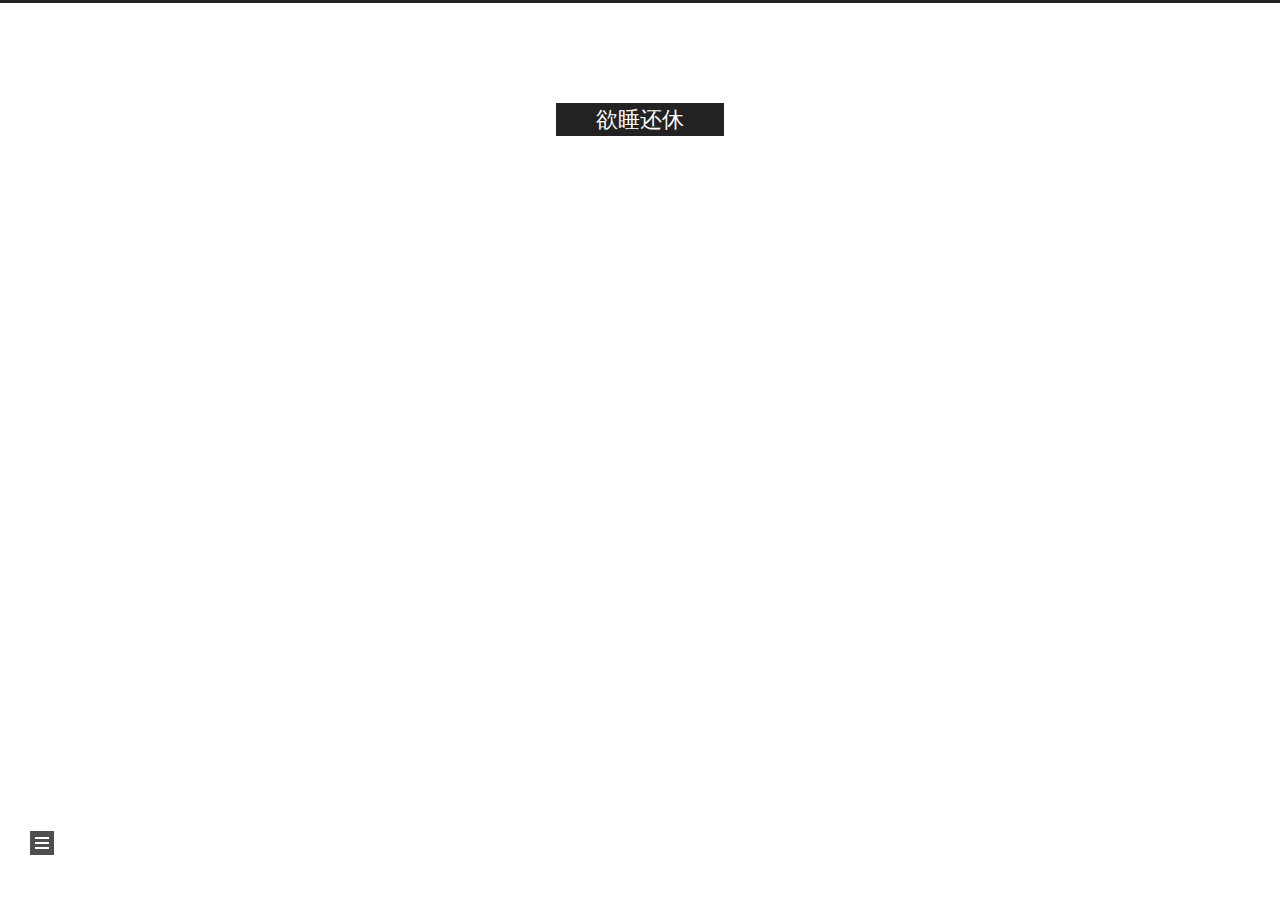
<file: archives/2020/index.html>
<!DOCTYPE html>
<html lang="zh-Hans">
<head>
  <meta charset="UTF-8">
<meta name="viewport" content="width=device-width, initial-scale=1, maximum-scale=2">
<meta name="theme-color" content="#222">
<meta name="generator" content="Hexo 4.2.1">
  <link rel="apple-touch-icon" sizes="180x180" href="/images/apple-touch-icon-next.png">
  <link rel="icon" type="image/png" sizes="32x32" href="/images/favicon-32x32-next.png">
  <link rel="icon" type="image/png" sizes="16x16" href="/images/favicon-16x16-next.png">
  <link rel="mask-icon" href="/images/logo.svg" color="#222">

<link rel="stylesheet" href="/css/main.css">


<link rel="stylesheet" href="/lib/font-awesome/css/all.min.css">
  
  <link rel="stylesheet" href="/lib/animate-css/animate.min.css">

<script class="hexo-configurations">
    var NexT = window.NexT || {};
    var CONFIG = {"hostname":"yoursite.com","root":"/","scheme":"Muse","version":"8.0.0-rc.4","exturl":false,"sidebar":{"position":"left","display":"post","padding":18,"offset":12},"copycode":false,"bookmark":{"enable":false,"color":"#222","save":"auto"},"fancybox":false,"mediumzoom":false,"lazyload":false,"pangu":false,"comments":{"style":"tabs","active":null,"storage":true,"lazyload":false,"nav":null},"algolia":{"hits":{"per_page":10},"labels":{"input_placeholder":"Search for Posts","hits_empty":"We didn't find any results for the search: ${query}","hits_stats":"${hits} results found in ${time} ms"}},"localsearch":{"enable":false,"trigger":"auto","top_n_per_article":1,"unescape":false,"preload":false},"motion":{"enable":true,"async":false,"transition":{"post_block":"fadeIn","post_header":"fadeInDown","post_body":"fadeInDown","coll_header":"fadeInLeft","sidebar":"fadeInUp"}}};
  </script>

  <meta name="description" content="却道天凉好个秋">
<meta property="og:type" content="website">
<meta property="og:title" content="欲睡还休">
<meta property="og:url" content="http://yoursite.com/archives/2020/index.html">
<meta property="og:site_name" content="欲睡还休">
<meta property="og:description" content="却道天凉好个秋">
<meta property="article:author" content="Yuan Yan">
<meta name="twitter:card" content="summary">

<link rel="canonical" href="http://yoursite.com/archives/2020/">


<script class="page-configurations">
  // https://hexo.io/docs/variables.html
  CONFIG.page = {
    sidebar: "",
    isHome : false,
    isPost : false,
    lang   : 'zh-Hans'
  };
</script>

  <title>Archive | 欲睡还休</title>
  






  <noscript>
  <style>
  body { margin-top: 2rem; }

  .use-motion .menu-item,
  .use-motion .sidebar,
  .use-motion .post-block,
  .use-motion .pagination,
  .use-motion .comments,
  .use-motion .post-header,
  .use-motion .post-body,
  .use-motion .collection-header {
    visibility: visible;
  }

  .use-motion .header,
  .use-motion .site-brand-container .toggle,
  .use-motion .footer { opacity: initial; }

  .use-motion .site-title,
  .use-motion .site-subtitle,
  .use-motion .custom-logo-image {
    opacity: initial;
    top: initial;
  }

  .use-motion .logo-line {
    transform: scaleX(1);
  }

  .search-pop-overlay, .sidebar-nav { display: none; }
  .sidebar-panel { display: block; }
  </style>
</noscript>

</head>

<body itemscope itemtype="http://schema.org/WebPage">
  <div class="container use-motion">
    <div class="headband"></div>

    <main class="main">
      <header class="header" itemscope itemtype="http://schema.org/WPHeader">
        <div class="header-inner"><div class="site-brand-container">
  <div class="site-nav-toggle">
    <div class="toggle" aria-label="Toggle navigation bar">
    </div>
  </div>

  <div class="site-meta">

    <a href="/" class="brand" rel="start">
      <i class="logo-line"></i>
      <h1 class="site-title">欲睡还休</h1>
      <i class="logo-line"></i>
    </a>
  </div>

  <div class="site-nav-right">
    <div class="toggle popup-trigger">
    </div>
  </div>
</div>







</div>
          
  
  <div class="toggle sidebar-toggle">
    <span class="toggle-line toggle-line-first"></span>
    <span class="toggle-line toggle-line-middle"></span>
    <span class="toggle-line toggle-line-last"></span>
  </div>

  <aside class="sidebar">

    <div class="sidebar-inner sidebar-overview-active">
      <ul class="sidebar-nav">
        <li class="sidebar-nav-toc">
          Table of Contents
        </li>
        <li class="sidebar-nav-overview">
          Overview
        </li>
      </ul>

      <!--noindex-->
      <section class="post-toc-wrap sidebar-panel">
      </section>
      <!--/noindex-->

      <section class="site-overview-wrap sidebar-panel">
        <div class="site-author animated" itemprop="author" itemscope itemtype="http://schema.org/Person">
  <p class="site-author-name" itemprop="name">Yuan Yan</p>
  <div class="site-description" itemprop="description">却道天凉好个秋</div>
</div>
<div class="site-state-wrap animated">
  <nav class="site-state">
      <div class="site-state-item site-state-posts">
          <a href="/archives">
          <span class="site-state-item-count">3</span>
          <span class="site-state-item-name">posts</span>
        </a>
      </div>
      <div class="site-state-item site-state-categories">
            <a href="/categories/">
        <span class="site-state-item-count">1</span>
        <span class="site-state-item-name">categories</span></a>
      </div>
      <div class="site-state-item site-state-tags">
            <a href="/tags/">
        <span class="site-state-item-count">1</span>
        <span class="site-state-item-name">tags</span></a>
      </div>
  </nav>
</div>



      </section>
    </div>
  </aside>
  <div id="sidebar-dimmer"></div>


      </header>

      
  <div class="back-to-top">
    <i class="fa fa-arrow-up"></i>
    <span>0%</span>
  </div>

<noscript>
  <div id="noscript-warning">Theme NexT works best with JavaScript enabled</div>
</noscript>


      <div class="main-inner">
        

        <div class="content archive">
          

  
  
  
  <div class="post-block">
    <div class="posts-collapse">
      <div class="collection-title">
        <span class="collection-header">Um..! 3 posts in total. Keep on posting.</span>
      </div>

      
    <div class="collection-year">
      <span class="collection-header">2020</span>
    </div>

  <article itemscope itemtype="http://schema.org/Article">
    <header class="post-header">

      <div class="post-meta">
        <time itemprop="dateCreated"
              datetime="2020-07-23T10:26:29+08:00"
              content="2020-07-23">
          07-23
        </time>
      </div>

      <div class="post-title">
          <a class="post-title-link" href="/2020/07/23/%E9%AB%98%E7%BA%A7%E5%8A%9F%E8%83%BD%E6%B5%8B%E8%AF%95/" itemprop="url">
            <span itemprop="name">高级功能测试</span>
          </a>
      </div>

    </header>
  </article>

  <article itemscope itemtype="http://schema.org/Article">
    <header class="post-header">

      <div class="post-meta">
        <time itemprop="dateCreated"
              datetime="2020-07-22T20:10:33+08:00"
              content="2020-07-22">
          07-22
        </time>
      </div>

      <div class="post-title">
          <a class="post-title-link" href="/2020/07/22/Hello-World-0/" itemprop="url">
            <span itemprop="name">Hello World</span>
          </a>
      </div>

    </header>
  </article>

  <article itemscope itemtype="http://schema.org/Article">
    <header class="post-header">

      <div class="post-meta">
        <time itemprop="dateCreated"
              datetime="2020-07-22T20:06:14+08:00"
              content="2020-07-22">
          07-22
        </time>
      </div>

      <div class="post-title">
          <a class="post-title-link" href="/2020/07/22/hello-world/" itemprop="url">
            <span itemprop="name">Hello World</span>
          </a>
      </div>

    </header>
  </article>


    </div>
  </div>
  
  
  

  



        </div>
        

<script>
  window.addEventListener('tabs:register', () => {
    let { activeClass } = CONFIG.comments;
    if (CONFIG.comments.storage) {
      activeClass = localStorage.getItem('comments_active') || activeClass;
    }
    if (activeClass) {
      let activeTab = document.querySelector(`a[href="#comment-${activeClass}"]`);
      if (activeTab) {
        activeTab.click();
      }
    }
  });
  if (CONFIG.comments.storage) {
    window.addEventListener('tabs:click', event => {
      if (!event.target.matches('.tabs-comment .tab-content .tab-pane')) return;
      let commentClass = event.target.classList[1];
      localStorage.setItem('comments_active', commentClass);
    });
  }
</script>

      </div>
    </main>

    <footer class="footer">
      <div class="footer-inner">
        

        

<div class="copyright">
  
  &copy; 
  <span itemprop="copyrightYear">2020</span>
  <span class="with-love">
    <i class="fa fa-heart"></i>
  </span>
  <span class="author" itemprop="copyrightHolder">Yuan Yan</span>
</div>
  <div class="powered-by">Powered by <a href="https://hexo.io/" class="theme-link" rel="noopener" target="_blank">Hexo</a> & <a href="https://theme-next.js.org/muse/" class="theme-link" rel="noopener" target="_blank">NexT.Muse</a>
  </div>

        








      </div>
    </footer>
  </div>

  
  <script src="/lib/anime.min.js"></script>

<script src="/js/utils.js"></script>

<script src="/js/motion.js"></script>


<script src="/js/schemes/muse.js"></script>


<script src="/js/next-boot.js"></script>


  















  

  

</body>
</html>
</file>
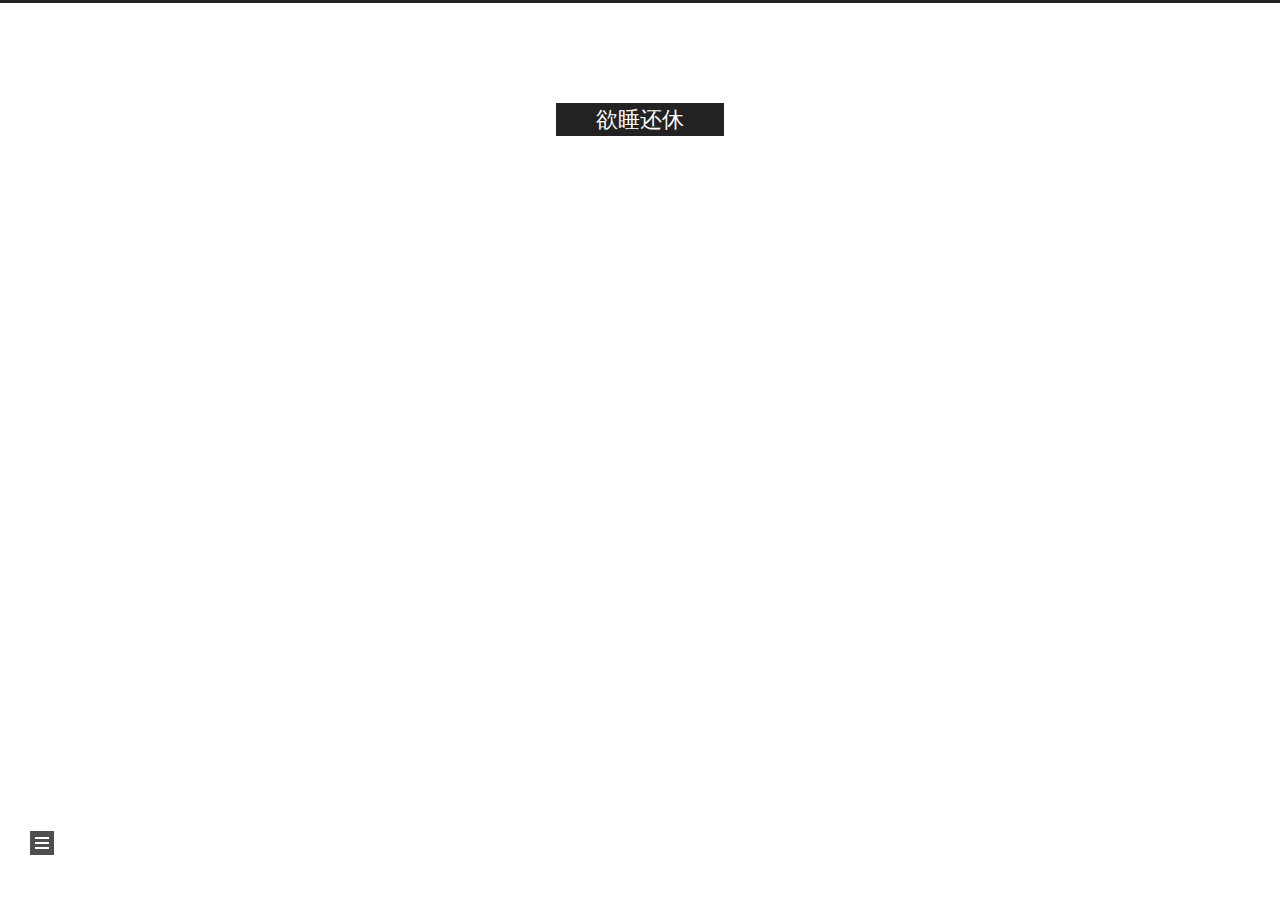
<file: categories/分类测试/index.html>
<!DOCTYPE html>
<html lang="zh-Hans">
<head>
  <meta charset="UTF-8">
<meta name="viewport" content="width=device-width, initial-scale=1, maximum-scale=2">
<meta name="theme-color" content="#222">
<meta name="generator" content="Hexo 4.2.1">
  <link rel="apple-touch-icon" sizes="180x180" href="/images/apple-touch-icon-next.png">
  <link rel="icon" type="image/png" sizes="32x32" href="/images/favicon-32x32-next.png">
  <link rel="icon" type="image/png" sizes="16x16" href="/images/favicon-16x16-next.png">
  <link rel="mask-icon" href="/images/logo.svg" color="#222">

<link rel="stylesheet" href="/css/main.css">


<link rel="stylesheet" href="/lib/font-awesome/css/all.min.css">
  
  <link rel="stylesheet" href="/lib/animate-css/animate.min.css">

<script class="hexo-configurations">
    var NexT = window.NexT || {};
    var CONFIG = {"hostname":"yoursite.com","root":"/","scheme":"Muse","version":"8.0.0-rc.4","exturl":false,"sidebar":{"position":"left","display":"post","padding":18,"offset":12},"copycode":false,"bookmark":{"enable":false,"color":"#222","save":"auto"},"fancybox":false,"mediumzoom":false,"lazyload":false,"pangu":false,"comments":{"style":"tabs","active":null,"storage":true,"lazyload":false,"nav":null},"algolia":{"hits":{"per_page":10},"labels":{"input_placeholder":"Search for Posts","hits_empty":"We didn't find any results for the search: ${query}","hits_stats":"${hits} results found in ${time} ms"}},"localsearch":{"enable":false,"trigger":"auto","top_n_per_article":1,"unescape":false,"preload":false},"motion":{"enable":true,"async":false,"transition":{"post_block":"fadeIn","post_header":"fadeInDown","post_body":"fadeInDown","coll_header":"fadeInLeft","sidebar":"fadeInUp"}}};
  </script>

  <meta name="description" content="却道天凉好个秋">
<meta property="og:type" content="website">
<meta property="og:title" content="欲睡还休">
<meta property="og:url" content="http://yoursite.com/categories/%E5%88%86%E7%B1%BB%E6%B5%8B%E8%AF%95/index.html">
<meta property="og:site_name" content="欲睡还休">
<meta property="og:description" content="却道天凉好个秋">
<meta property="article:author" content="Yuan Yan">
<meta name="twitter:card" content="summary">

<link rel="canonical" href="http://yoursite.com/categories/%E5%88%86%E7%B1%BB%E6%B5%8B%E8%AF%95/">


<script class="page-configurations">
  // https://hexo.io/docs/variables.html
  CONFIG.page = {
    sidebar: "",
    isHome : false,
    isPost : false,
    lang   : 'zh-Hans'
  };
</script>

  <title>Category: 分类测试 | 欲睡还休</title>
  






  <noscript>
  <style>
  body { margin-top: 2rem; }

  .use-motion .menu-item,
  .use-motion .sidebar,
  .use-motion .post-block,
  .use-motion .pagination,
  .use-motion .comments,
  .use-motion .post-header,
  .use-motion .post-body,
  .use-motion .collection-header {
    visibility: visible;
  }

  .use-motion .header,
  .use-motion .site-brand-container .toggle,
  .use-motion .footer { opacity: initial; }

  .use-motion .site-title,
  .use-motion .site-subtitle,
  .use-motion .custom-logo-image {
    opacity: initial;
    top: initial;
  }

  .use-motion .logo-line {
    transform: scaleX(1);
  }

  .search-pop-overlay, .sidebar-nav { display: none; }
  .sidebar-panel { display: block; }
  </style>
</noscript>

</head>

<body itemscope itemtype="http://schema.org/WebPage">
  <div class="container use-motion">
    <div class="headband"></div>

    <main class="main">
      <header class="header" itemscope itemtype="http://schema.org/WPHeader">
        <div class="header-inner"><div class="site-brand-container">
  <div class="site-nav-toggle">
    <div class="toggle" aria-label="Toggle navigation bar">
    </div>
  </div>

  <div class="site-meta">

    <a href="/" class="brand" rel="start">
      <i class="logo-line"></i>
      <h1 class="site-title">欲睡还休</h1>
      <i class="logo-line"></i>
    </a>
  </div>

  <div class="site-nav-right">
    <div class="toggle popup-trigger">
    </div>
  </div>
</div>







</div>
          
  
  <div class="toggle sidebar-toggle">
    <span class="toggle-line toggle-line-first"></span>
    <span class="toggle-line toggle-line-middle"></span>
    <span class="toggle-line toggle-line-last"></span>
  </div>

  <aside class="sidebar">

    <div class="sidebar-inner sidebar-overview-active">
      <ul class="sidebar-nav">
        <li class="sidebar-nav-toc">
          Table of Contents
        </li>
        <li class="sidebar-nav-overview">
          Overview
        </li>
      </ul>

      <!--noindex-->
      <section class="post-toc-wrap sidebar-panel">
      </section>
      <!--/noindex-->

      <section class="site-overview-wrap sidebar-panel">
        <div class="site-author animated" itemprop="author" itemscope itemtype="http://schema.org/Person">
  <p class="site-author-name" itemprop="name">Yuan Yan</p>
  <div class="site-description" itemprop="description">却道天凉好个秋</div>
</div>
<div class="site-state-wrap animated">
  <nav class="site-state">
      <div class="site-state-item site-state-posts">
          <a href="/archives">
          <span class="site-state-item-count">3</span>
          <span class="site-state-item-name">posts</span>
        </a>
      </div>
      <div class="site-state-item site-state-categories">
            <a href="/categories/">
        <span class="site-state-item-count">1</span>
        <span class="site-state-item-name">categories</span></a>
      </div>
      <div class="site-state-item site-state-tags">
            <a href="/tags/">
        <span class="site-state-item-count">1</span>
        <span class="site-state-item-name">tags</span></a>
      </div>
  </nav>
</div>



      </section>
    </div>
  </aside>
  <div id="sidebar-dimmer"></div>


      </header>

      
  <div class="back-to-top">
    <i class="fa fa-arrow-up"></i>
    <span>0%</span>
  </div>

<noscript>
  <div id="noscript-warning">Theme NexT works best with JavaScript enabled</div>
</noscript>


      <div class="main-inner">
        

        <div class="content category">
          

  
  
  
  <div class="post-block">
    <div class="posts-collapse">
      <div class="collection-title">
        <h2 class="collection-header">分类测试
          <small>Category</small>
        </h2>
      </div>

      
    <div class="collection-year">
      <span class="collection-header">2020</span>
    </div>

  <article itemscope itemtype="http://schema.org/Article">
    <header class="post-header">

      <div class="post-meta">
        <time itemprop="dateCreated"
              datetime="2020-07-23T10:26:29+08:00"
              content="2020-07-23">
          07-23
        </time>
      </div>

      <div class="post-title">
          <a class="post-title-link" href="/2020/07/23/%E9%AB%98%E7%BA%A7%E5%8A%9F%E8%83%BD%E6%B5%8B%E8%AF%95/" itemprop="url">
            <span itemprop="name">高级功能测试</span>
          </a>
      </div>

    </header>
  </article>

    </div>
  </div>
  
  
  

  



        </div>
        

<script>
  window.addEventListener('tabs:register', () => {
    let { activeClass } = CONFIG.comments;
    if (CONFIG.comments.storage) {
      activeClass = localStorage.getItem('comments_active') || activeClass;
    }
    if (activeClass) {
      let activeTab = document.querySelector(`a[href="#comment-${activeClass}"]`);
      if (activeTab) {
        activeTab.click();
      }
    }
  });
  if (CONFIG.comments.storage) {
    window.addEventListener('tabs:click', event => {
      if (!event.target.matches('.tabs-comment .tab-content .tab-pane')) return;
      let commentClass = event.target.classList[1];
      localStorage.setItem('comments_active', commentClass);
    });
  }
</script>

      </div>
    </main>

    <footer class="footer">
      <div class="footer-inner">
        

        

<div class="copyright">
  
  &copy; 
  <span itemprop="copyrightYear">2020</span>
  <span class="with-love">
    <i class="fa fa-heart"></i>
  </span>
  <span class="author" itemprop="copyrightHolder">Yuan Yan</span>
</div>
  <div class="powered-by">Powered by <a href="https://hexo.io/" class="theme-link" rel="noopener" target="_blank">Hexo</a> & <a href="https://theme-next.js.org/muse/" class="theme-link" rel="noopener" target="_blank">NexT.Muse</a>
  </div>

        








      </div>
    </footer>
  </div>

  
  <script src="/lib/anime.min.js"></script>

<script src="/js/utils.js"></script>

<script src="/js/motion.js"></script>


<script src="/js/schemes/muse.js"></script>


<script src="/js/next-boot.js"></script>


  















  

  

</body>
</html>
</file>
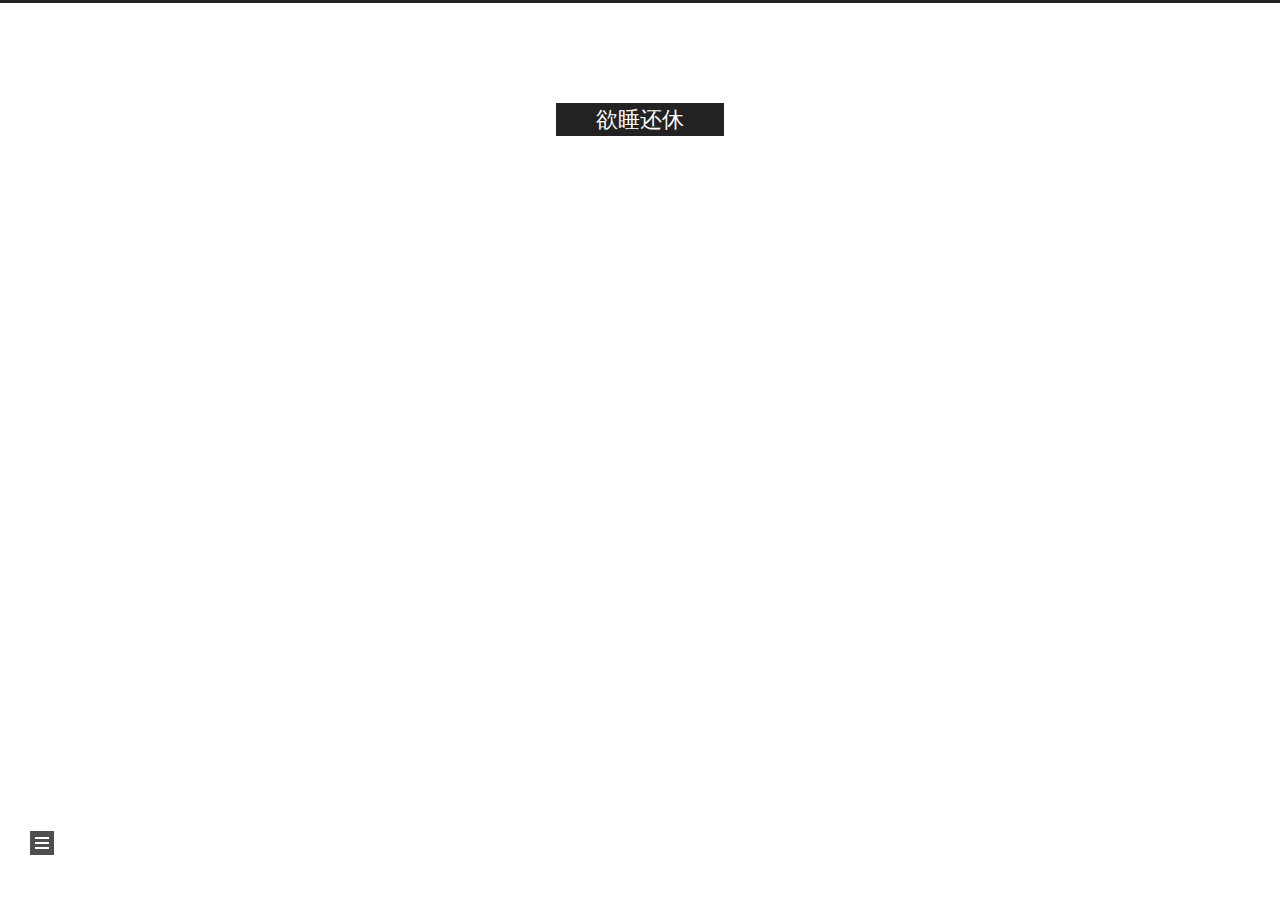
<file: tags/标签测试/index.html>
<!DOCTYPE html>
<html lang="zh-Hans">
<head>
  <meta charset="UTF-8">
<meta name="viewport" content="width=device-width, initial-scale=1, maximum-scale=2">
<meta name="theme-color" content="#222">
<meta name="generator" content="Hexo 4.2.1">
  <link rel="apple-touch-icon" sizes="180x180" href="/images/apple-touch-icon-next.png">
  <link rel="icon" type="image/png" sizes="32x32" href="/images/favicon-32x32-next.png">
  <link rel="icon" type="image/png" sizes="16x16" href="/images/favicon-16x16-next.png">
  <link rel="mask-icon" href="/images/logo.svg" color="#222">

<link rel="stylesheet" href="/css/main.css">


<link rel="stylesheet" href="/lib/font-awesome/css/all.min.css">
  
  <link rel="stylesheet" href="/lib/animate-css/animate.min.css">

<script class="hexo-configurations">
    var NexT = window.NexT || {};
    var CONFIG = {"hostname":"yoursite.com","root":"/","scheme":"Muse","version":"8.0.0-rc.4","exturl":false,"sidebar":{"position":"left","display":"post","padding":18,"offset":12},"copycode":false,"bookmark":{"enable":false,"color":"#222","save":"auto"},"fancybox":false,"mediumzoom":false,"lazyload":false,"pangu":false,"comments":{"style":"tabs","active":null,"storage":true,"lazyload":false,"nav":null},"algolia":{"hits":{"per_page":10},"labels":{"input_placeholder":"Search for Posts","hits_empty":"We didn't find any results for the search: ${query}","hits_stats":"${hits} results found in ${time} ms"}},"localsearch":{"enable":false,"trigger":"auto","top_n_per_article":1,"unescape":false,"preload":false},"motion":{"enable":true,"async":false,"transition":{"post_block":"fadeIn","post_header":"fadeInDown","post_body":"fadeInDown","coll_header":"fadeInLeft","sidebar":"fadeInUp"}}};
  </script>

  <meta name="description" content="却道天凉好个秋">
<meta property="og:type" content="website">
<meta property="og:title" content="欲睡还休">
<meta property="og:url" content="http://yoursite.com/tags/%E6%A0%87%E7%AD%BE%E6%B5%8B%E8%AF%95/index.html">
<meta property="og:site_name" content="欲睡还休">
<meta property="og:description" content="却道天凉好个秋">
<meta property="article:author" content="Yuan Yan">
<meta name="twitter:card" content="summary">

<link rel="canonical" href="http://yoursite.com/tags/%E6%A0%87%E7%AD%BE%E6%B5%8B%E8%AF%95/">


<script class="page-configurations">
  // https://hexo.io/docs/variables.html
  CONFIG.page = {
    sidebar: "",
    isHome : false,
    isPost : false,
    lang   : 'zh-Hans'
  };
</script>

  <title>Tag: 标签测试 | 欲睡还休</title>
  






  <noscript>
  <style>
  body { margin-top: 2rem; }

  .use-motion .menu-item,
  .use-motion .sidebar,
  .use-motion .post-block,
  .use-motion .pagination,
  .use-motion .comments,
  .use-motion .post-header,
  .use-motion .post-body,
  .use-motion .collection-header {
    visibility: visible;
  }

  .use-motion .header,
  .use-motion .site-brand-container .toggle,
  .use-motion .footer { opacity: initial; }

  .use-motion .site-title,
  .use-motion .site-subtitle,
  .use-motion .custom-logo-image {
    opacity: initial;
    top: initial;
  }

  .use-motion .logo-line {
    transform: scaleX(1);
  }

  .search-pop-overlay, .sidebar-nav { display: none; }
  .sidebar-panel { display: block; }
  </style>
</noscript>

</head>

<body itemscope itemtype="http://schema.org/WebPage">
  <div class="container use-motion">
    <div class="headband"></div>

    <main class="main">
      <header class="header" itemscope itemtype="http://schema.org/WPHeader">
        <div class="header-inner"><div class="site-brand-container">
  <div class="site-nav-toggle">
    <div class="toggle" aria-label="Toggle navigation bar">
    </div>
  </div>

  <div class="site-meta">

    <a href="/" class="brand" rel="start">
      <i class="logo-line"></i>
      <h1 class="site-title">欲睡还休</h1>
      <i class="logo-line"></i>
    </a>
  </div>

  <div class="site-nav-right">
    <div class="toggle popup-trigger">
    </div>
  </div>
</div>







</div>
          
  
  <div class="toggle sidebar-toggle">
    <span class="toggle-line toggle-line-first"></span>
    <span class="toggle-line toggle-line-middle"></span>
    <span class="toggle-line toggle-line-last"></span>
  </div>

  <aside class="sidebar">

    <div class="sidebar-inner sidebar-overview-active">
      <ul class="sidebar-nav">
        <li class="sidebar-nav-toc">
          Table of Contents
        </li>
        <li class="sidebar-nav-overview">
          Overview
        </li>
      </ul>

      <!--noindex-->
      <section class="post-toc-wrap sidebar-panel">
      </section>
      <!--/noindex-->

      <section class="site-overview-wrap sidebar-panel">
        <div class="site-author animated" itemprop="author" itemscope itemtype="http://schema.org/Person">
  <p class="site-author-name" itemprop="name">Yuan Yan</p>
  <div class="site-description" itemprop="description">却道天凉好个秋</div>
</div>
<div class="site-state-wrap animated">
  <nav class="site-state">
      <div class="site-state-item site-state-posts">
          <a href="/archives">
          <span class="site-state-item-count">3</span>
          <span class="site-state-item-name">posts</span>
        </a>
      </div>
      <div class="site-state-item site-state-categories">
            <a href="/categories/">
        <span class="site-state-item-count">1</span>
        <span class="site-state-item-name">categories</span></a>
      </div>
      <div class="site-state-item site-state-tags">
            <a href="/tags/">
        <span class="site-state-item-count">1</span>
        <span class="site-state-item-name">tags</span></a>
      </div>
  </nav>
</div>



      </section>
    </div>
  </aside>
  <div id="sidebar-dimmer"></div>


      </header>

      
  <div class="back-to-top">
    <i class="fa fa-arrow-up"></i>
    <span>0%</span>
  </div>

<noscript>
  <div id="noscript-warning">Theme NexT works best with JavaScript enabled</div>
</noscript>


      <div class="main-inner">
        

        <div class="content tag">
          

  
  
  
  <div class="post-block">
    <div class="posts-collapse">
      <div class="collection-title">
        <h2 class="collection-header">标签测试
          <small>Tag</small>
        </h2>
      </div>

      
    <div class="collection-year">
      <span class="collection-header">2020</span>
    </div>

  <article itemscope itemtype="http://schema.org/Article">
    <header class="post-header">

      <div class="post-meta">
        <time itemprop="dateCreated"
              datetime="2020-07-23T10:26:29+08:00"
              content="2020-07-23">
          07-23
        </time>
      </div>

      <div class="post-title">
          <a class="post-title-link" href="/2020/07/23/%E9%AB%98%E7%BA%A7%E5%8A%9F%E8%83%BD%E6%B5%8B%E8%AF%95/" itemprop="url">
            <span itemprop="name">高级功能测试</span>
          </a>
      </div>

    </header>
  </article>

    </div>
  </div>
  
  
  

  



        </div>
        

<script>
  window.addEventListener('tabs:register', () => {
    let { activeClass } = CONFIG.comments;
    if (CONFIG.comments.storage) {
      activeClass = localStorage.getItem('comments_active') || activeClass;
    }
    if (activeClass) {
      let activeTab = document.querySelector(`a[href="#comment-${activeClass}"]`);
      if (activeTab) {
        activeTab.click();
      }
    }
  });
  if (CONFIG.comments.storage) {
    window.addEventListener('tabs:click', event => {
      if (!event.target.matches('.tabs-comment .tab-content .tab-pane')) return;
      let commentClass = event.target.classList[1];
      localStorage.setItem('comments_active', commentClass);
    });
  }
</script>

      </div>
    </main>

    <footer class="footer">
      <div class="footer-inner">
        

        

<div class="copyright">
  
  &copy; 
  <span itemprop="copyrightYear">2020</span>
  <span class="with-love">
    <i class="fa fa-heart"></i>
  </span>
  <span class="author" itemprop="copyrightHolder">Yuan Yan</span>
</div>
  <div class="powered-by">Powered by <a href="https://hexo.io/" class="theme-link" rel="noopener" target="_blank">Hexo</a> & <a href="https://theme-next.js.org/muse/" class="theme-link" rel="noopener" target="_blank">NexT.Muse</a>
  </div>

        








      </div>
    </footer>
  </div>

  
  <script src="/lib/anime.min.js"></script>

<script src="/js/utils.js"></script>

<script src="/js/motion.js"></script>


<script src="/js/schemes/muse.js"></script>


<script src="/js/next-boot.js"></script>


  















  

  

</body>
</html>
</file>
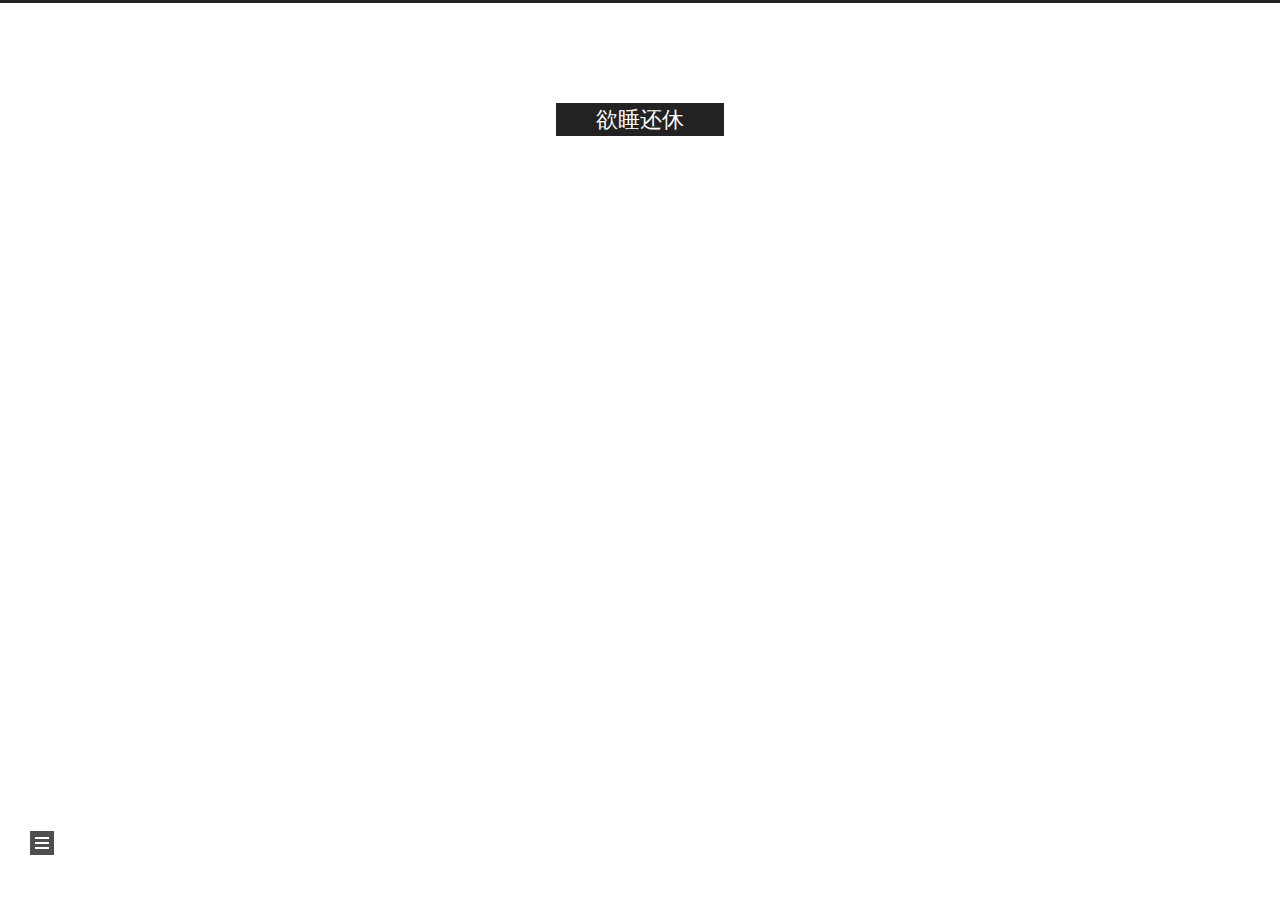
<file: 2020/07/22/Hello-World-0/index.html>
<!DOCTYPE html>
<html lang="zh-Hans">
<head>
  <meta charset="UTF-8">
<meta name="viewport" content="width=device-width, initial-scale=1, maximum-scale=2">
<meta name="theme-color" content="#222">
<meta name="generator" content="Hexo 4.2.1">
  <link rel="apple-touch-icon" sizes="180x180" href="/images/apple-touch-icon-next.png">
  <link rel="icon" type="image/png" sizes="32x32" href="/images/favicon-32x32-next.png">
  <link rel="icon" type="image/png" sizes="16x16" href="/images/favicon-16x16-next.png">
  <link rel="mask-icon" href="/images/logo.svg" color="#222">

<link rel="stylesheet" href="/css/main.css">


<link rel="stylesheet" href="/lib/font-awesome/css/all.min.css">
  
  <link rel="stylesheet" href="/lib/animate-css/animate.min.css">

<script class="hexo-configurations">
    var NexT = window.NexT || {};
    var CONFIG = {"hostname":"yoursite.com","root":"/","scheme":"Muse","version":"8.0.0-rc.4","exturl":false,"sidebar":{"position":"left","display":"post","padding":18,"offset":12},"copycode":false,"bookmark":{"enable":false,"color":"#222","save":"auto"},"fancybox":false,"mediumzoom":false,"lazyload":false,"pangu":false,"comments":{"style":"tabs","active":null,"storage":true,"lazyload":false,"nav":null},"algolia":{"hits":{"per_page":10},"labels":{"input_placeholder":"Search for Posts","hits_empty":"We didn't find any results for the search: ${query}","hits_stats":"${hits} results found in ${time} ms"}},"localsearch":{"enable":false,"trigger":"auto","top_n_per_article":1,"unescape":false,"preload":false},"motion":{"enable":true,"async":false,"transition":{"post_block":"fadeIn","post_header":"fadeInDown","post_body":"fadeInDown","coll_header":"fadeInLeft","sidebar":"fadeInUp"}}};
  </script>

  <meta name="description" content="却道天凉好个秋">
<meta property="og:type" content="article">
<meta property="og:title" content="Hello World">
<meta property="og:url" content="http://yoursite.com/2020/07/22/Hello-World-0/index.html">
<meta property="og:site_name" content="欲睡还休">
<meta property="og:description" content="却道天凉好个秋">
<meta property="article:published_time" content="2020-07-22T12:10:33.000Z">
<meta property="article:modified_time" content="2020-07-22T12:10:34.013Z">
<meta property="article:author" content="Yuan Yan">
<meta name="twitter:card" content="summary">

<link rel="canonical" href="http://yoursite.com/2020/07/22/Hello-World-0/">


<script class="page-configurations">
  // https://hexo.io/docs/variables.html
  CONFIG.page = {
    sidebar: "",
    isHome : false,
    isPost : true,
    lang   : 'zh-Hans'
  };
</script>

  <title>Hello World | 欲睡还休</title>
  






  <noscript>
  <style>
  body { margin-top: 2rem; }

  .use-motion .menu-item,
  .use-motion .sidebar,
  .use-motion .post-block,
  .use-motion .pagination,
  .use-motion .comments,
  .use-motion .post-header,
  .use-motion .post-body,
  .use-motion .collection-header {
    visibility: visible;
  }

  .use-motion .header,
  .use-motion .site-brand-container .toggle,
  .use-motion .footer { opacity: initial; }

  .use-motion .site-title,
  .use-motion .site-subtitle,
  .use-motion .custom-logo-image {
    opacity: initial;
    top: initial;
  }

  .use-motion .logo-line {
    transform: scaleX(1);
  }

  .search-pop-overlay, .sidebar-nav { display: none; }
  .sidebar-panel { display: block; }
  </style>
</noscript>

</head>

<body itemscope itemtype="http://schema.org/WebPage">
  <div class="container use-motion">
    <div class="headband"></div>

    <main class="main">
      <header class="header" itemscope itemtype="http://schema.org/WPHeader">
        <div class="header-inner"><div class="site-brand-container">
  <div class="site-nav-toggle">
    <div class="toggle" aria-label="Toggle navigation bar">
    </div>
  </div>

  <div class="site-meta">

    <a href="/" class="brand" rel="start">
      <i class="logo-line"></i>
      <h1 class="site-title">欲睡还休</h1>
      <i class="logo-line"></i>
    </a>
  </div>

  <div class="site-nav-right">
    <div class="toggle popup-trigger">
    </div>
  </div>
</div>







</div>
          
  
  <div class="toggle sidebar-toggle">
    <span class="toggle-line toggle-line-first"></span>
    <span class="toggle-line toggle-line-middle"></span>
    <span class="toggle-line toggle-line-last"></span>
  </div>

  <aside class="sidebar">

    <div class="sidebar-inner sidebar-overview-active">
      <ul class="sidebar-nav">
        <li class="sidebar-nav-toc">
          Table of Contents
        </li>
        <li class="sidebar-nav-overview">
          Overview
        </li>
      </ul>

      <!--noindex-->
      <section class="post-toc-wrap sidebar-panel">
      </section>
      <!--/noindex-->

      <section class="site-overview-wrap sidebar-panel">
        <div class="site-author animated" itemprop="author" itemscope itemtype="http://schema.org/Person">
  <p class="site-author-name" itemprop="name">Yuan Yan</p>
  <div class="site-description" itemprop="description">却道天凉好个秋</div>
</div>
<div class="site-state-wrap animated">
  <nav class="site-state">
      <div class="site-state-item site-state-posts">
          <a href="/archives">
          <span class="site-state-item-count">3</span>
          <span class="site-state-item-name">posts</span>
        </a>
      </div>
      <div class="site-state-item site-state-categories">
            <a href="/categories/">
        <span class="site-state-item-count">1</span>
        <span class="site-state-item-name">categories</span></a>
      </div>
      <div class="site-state-item site-state-tags">
            <a href="/tags/">
        <span class="site-state-item-count">1</span>
        <span class="site-state-item-name">tags</span></a>
      </div>
  </nav>
</div>



      </section>
    </div>
  </aside>
  <div id="sidebar-dimmer"></div>


      </header>

      
  <div class="back-to-top">
    <i class="fa fa-arrow-up"></i>
    <span>0%</span>
  </div>

<noscript>
  <div id="noscript-warning">Theme NexT works best with JavaScript enabled</div>
</noscript>


      <div class="main-inner">
        

        <div class="content post posts-expand">
          

    
  
  
  <article itemscope itemtype="http://schema.org/Article" class="post-block" lang="zh-Hans">
    <link itemprop="mainEntityOfPage" href="http://yoursite.com/2020/07/22/Hello-World-0/">

    <span hidden itemprop="author" itemscope itemtype="http://schema.org/Person">
      <meta itemprop="image" content="/images/avatar.gif">
      <meta itemprop="name" content="Yuan Yan">
      <meta itemprop="description" content="却道天凉好个秋">
    </span>

    <span hidden itemprop="publisher" itemscope itemtype="http://schema.org/Organization">
      <meta itemprop="name" content="欲睡还休">
    </span>
      <header class="post-header">
        <h1 class="post-title" itemprop="name headline">
          Hello World
        </h1>

        <div class="post-meta">
            <span class="post-meta-item">
              <span class="post-meta-item-icon">
                <i class="far fa-calendar"></i>
              </span>
              <span class="post-meta-item-text">Posted on</span>
              

              <time title="Created: 2020-07-22 20:10:33 / Modified: 20:10:34" itemprop="dateCreated datePublished" datetime="2020-07-22T20:10:33+08:00">2020-07-22</time>
            </span>

          

        </div>
      </header>

    
    
    
    <div class="post-body" itemprop="articleBody">

      
        
    </div>

    
    
    

      <footer class="post-footer">

        


        
    <div class="post-nav">
      <div class="post-nav-item">
    <a href="/2020/07/22/hello-world/" rel="prev" title="Hello World">
      <i class="fa fa-chevron-left"></i> Hello World
    </a></div>
      <div class="post-nav-item">
    <a href="/2020/07/23/%E9%AB%98%E7%BA%A7%E5%8A%9F%E8%83%BD%E6%B5%8B%E8%AF%95/" rel="next" title="高级功能测试">
      高级功能测试 <i class="fa fa-chevron-right"></i>
    </a></div>
    </div>
      </footer>
    
  </article>
  
  
  



        </div>
        

<script>
  window.addEventListener('tabs:register', () => {
    let { activeClass } = CONFIG.comments;
    if (CONFIG.comments.storage) {
      activeClass = localStorage.getItem('comments_active') || activeClass;
    }
    if (activeClass) {
      let activeTab = document.querySelector(`a[href="#comment-${activeClass}"]`);
      if (activeTab) {
        activeTab.click();
      }
    }
  });
  if (CONFIG.comments.storage) {
    window.addEventListener('tabs:click', event => {
      if (!event.target.matches('.tabs-comment .tab-content .tab-pane')) return;
      let commentClass = event.target.classList[1];
      localStorage.setItem('comments_active', commentClass);
    });
  }
</script>

      </div>
    </main>

    <footer class="footer">
      <div class="footer-inner">
        

        

<div class="copyright">
  
  &copy; 
  <span itemprop="copyrightYear">2020</span>
  <span class="with-love">
    <i class="fa fa-heart"></i>
  </span>
  <span class="author" itemprop="copyrightHolder">Yuan Yan</span>
</div>
  <div class="powered-by">Powered by <a href="https://hexo.io/" class="theme-link" rel="noopener" target="_blank">Hexo</a> & <a href="https://theme-next.js.org/muse/" class="theme-link" rel="noopener" target="_blank">NexT.Muse</a>
  </div>

        








      </div>
    </footer>
  </div>

  
  <script src="/lib/anime.min.js"></script>

<script src="/js/utils.js"></script>

<script src="/js/motion.js"></script>


<script src="/js/schemes/muse.js"></script>


<script src="/js/next-boot.js"></script>


  















  

  

</body>
</html>
</file>
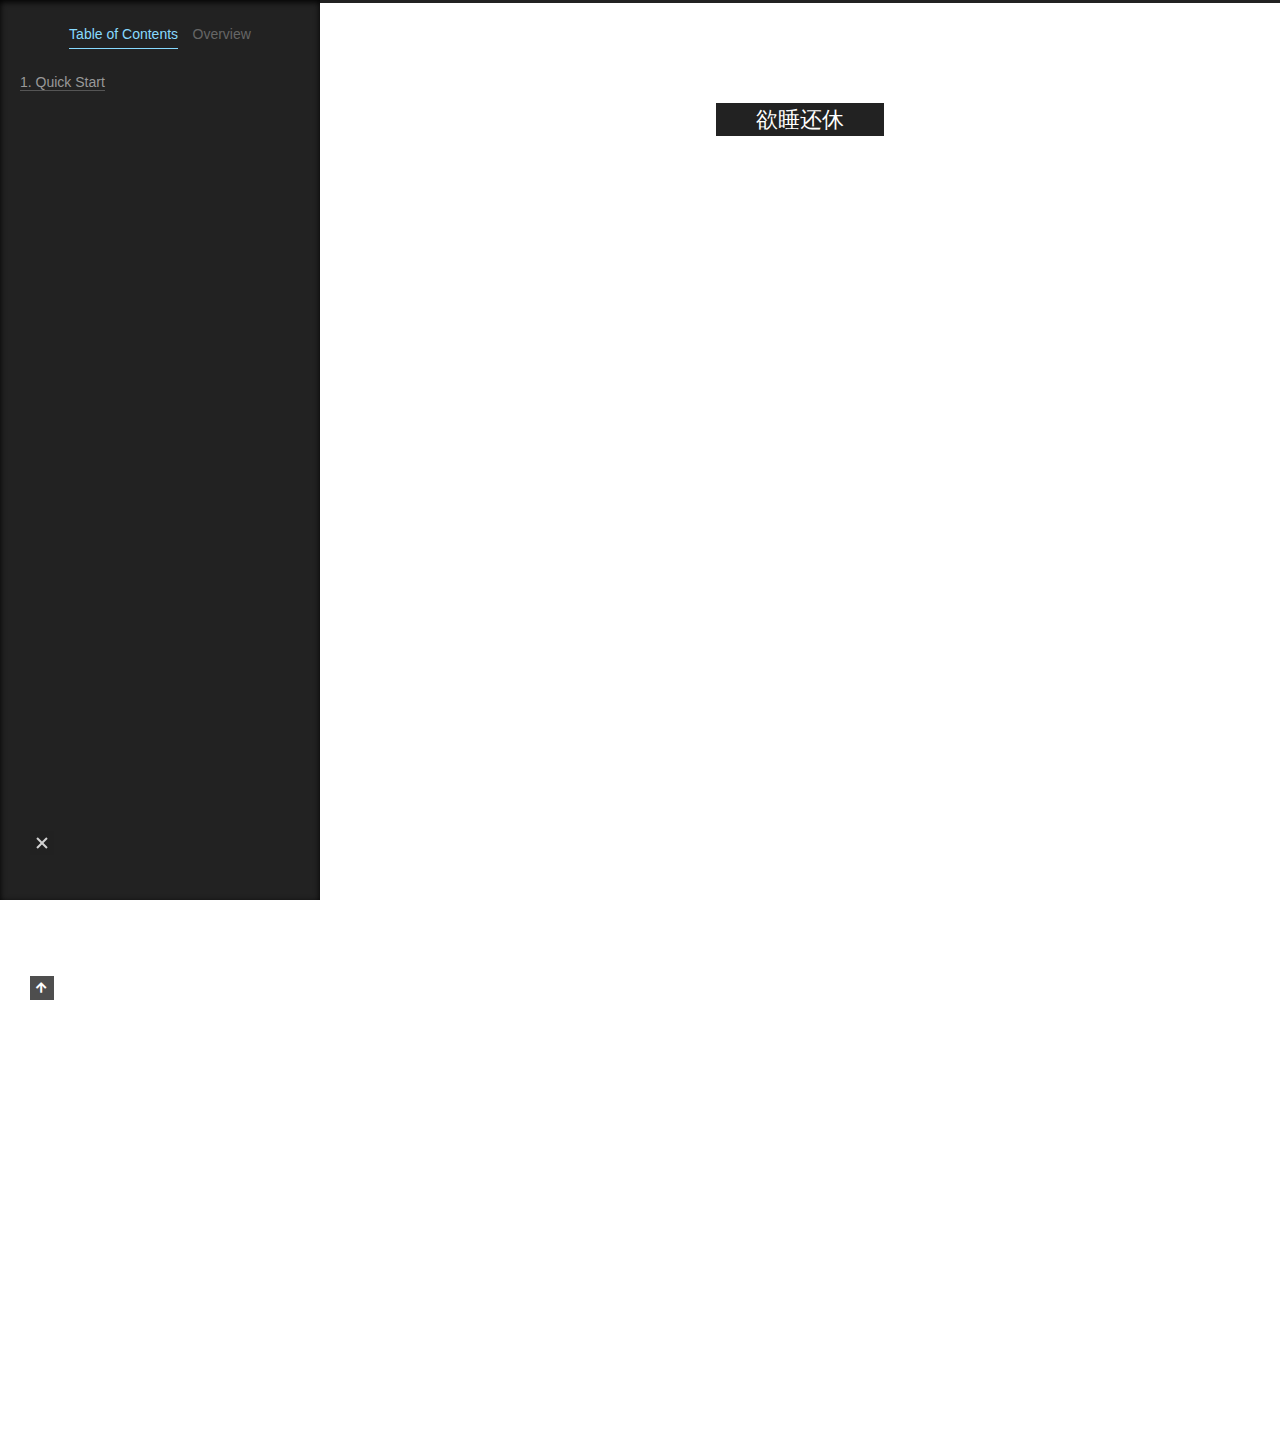
<file: 2020/07/22/hello-world/index.html>
<!DOCTYPE html>
<html lang="zh-Hans">
<head>
  <meta charset="UTF-8">
<meta name="viewport" content="width=device-width, initial-scale=1, maximum-scale=2">
<meta name="theme-color" content="#222">
<meta name="generator" content="Hexo 4.2.1">
  <link rel="apple-touch-icon" sizes="180x180" href="/images/apple-touch-icon-next.png">
  <link rel="icon" type="image/png" sizes="32x32" href="/images/favicon-32x32-next.png">
  <link rel="icon" type="image/png" sizes="16x16" href="/images/favicon-16x16-next.png">
  <link rel="mask-icon" href="/images/logo.svg" color="#222">

<link rel="stylesheet" href="/css/main.css">


<link rel="stylesheet" href="/lib/font-awesome/css/all.min.css">
  
  <link rel="stylesheet" href="/lib/animate-css/animate.min.css">

<script class="hexo-configurations">
    var NexT = window.NexT || {};
    var CONFIG = {"hostname":"yoursite.com","root":"/","scheme":"Muse","version":"8.0.0-rc.4","exturl":false,"sidebar":{"position":"left","display":"post","padding":18,"offset":12},"copycode":false,"bookmark":{"enable":false,"color":"#222","save":"auto"},"fancybox":false,"mediumzoom":false,"lazyload":false,"pangu":false,"comments":{"style":"tabs","active":null,"storage":true,"lazyload":false,"nav":null},"algolia":{"hits":{"per_page":10},"labels":{"input_placeholder":"Search for Posts","hits_empty":"We didn't find any results for the search: ${query}","hits_stats":"${hits} results found in ${time} ms"}},"localsearch":{"enable":false,"trigger":"auto","top_n_per_article":1,"unescape":false,"preload":false},"motion":{"enable":true,"async":false,"transition":{"post_block":"fadeIn","post_header":"fadeInDown","post_body":"fadeInDown","coll_header":"fadeInLeft","sidebar":"fadeInUp"}}};
  </script>

  <meta name="description" content="Welcome to Hexo! This is your very first post. Check documentation for more info. If you get any problems when using Hexo, you can find the answer in troubleshooting or you can ask me on GitHub. Quick">
<meta property="og:type" content="article">
<meta property="og:title" content="Hello World">
<meta property="og:url" content="http://yoursite.com/2020/07/22/hello-world/index.html">
<meta property="og:site_name" content="欲睡还休">
<meta property="og:description" content="Welcome to Hexo! This is your very first post. Check documentation for more info. If you get any problems when using Hexo, you can find the answer in troubleshooting or you can ask me on GitHub. Quick">
<meta property="article:published_time" content="2020-07-22T12:06:14.312Z">
<meta property="article:modified_time" content="2020-07-22T12:06:14.312Z">
<meta property="article:author" content="Yuan Yan">
<meta name="twitter:card" content="summary">

<link rel="canonical" href="http://yoursite.com/2020/07/22/hello-world/">


<script class="page-configurations">
  // https://hexo.io/docs/variables.html
  CONFIG.page = {
    sidebar: "",
    isHome : false,
    isPost : true,
    lang   : 'zh-Hans'
  };
</script>

  <title>Hello World | 欲睡还休</title>
  






  <noscript>
  <style>
  body { margin-top: 2rem; }

  .use-motion .menu-item,
  .use-motion .sidebar,
  .use-motion .post-block,
  .use-motion .pagination,
  .use-motion .comments,
  .use-motion .post-header,
  .use-motion .post-body,
  .use-motion .collection-header {
    visibility: visible;
  }

  .use-motion .header,
  .use-motion .site-brand-container .toggle,
  .use-motion .footer { opacity: initial; }

  .use-motion .site-title,
  .use-motion .site-subtitle,
  .use-motion .custom-logo-image {
    opacity: initial;
    top: initial;
  }

  .use-motion .logo-line {
    transform: scaleX(1);
  }

  .search-pop-overlay, .sidebar-nav { display: none; }
  .sidebar-panel { display: block; }
  </style>
</noscript>

</head>

<body itemscope itemtype="http://schema.org/WebPage">
  <div class="container use-motion">
    <div class="headband"></div>

    <main class="main">
      <header class="header" itemscope itemtype="http://schema.org/WPHeader">
        <div class="header-inner"><div class="site-brand-container">
  <div class="site-nav-toggle">
    <div class="toggle" aria-label="Toggle navigation bar">
    </div>
  </div>

  <div class="site-meta">

    <a href="/" class="brand" rel="start">
      <i class="logo-line"></i>
      <h1 class="site-title">欲睡还休</h1>
      <i class="logo-line"></i>
    </a>
  </div>

  <div class="site-nav-right">
    <div class="toggle popup-trigger">
    </div>
  </div>
</div>







</div>
          
  
  <div class="toggle sidebar-toggle">
    <span class="toggle-line toggle-line-first"></span>
    <span class="toggle-line toggle-line-middle"></span>
    <span class="toggle-line toggle-line-last"></span>
  </div>

  <aside class="sidebar">

    <div class="sidebar-inner sidebar-nav-active sidebar-toc-active">
      <ul class="sidebar-nav">
        <li class="sidebar-nav-toc">
          Table of Contents
        </li>
        <li class="sidebar-nav-overview">
          Overview
        </li>
      </ul>

      <!--noindex-->
      <section class="post-toc-wrap sidebar-panel">
          <div class="post-toc animated"><ol class="nav"><li class="nav-item nav-level-2"><a class="nav-link" href="#Quick-Start"><span class="nav-number">1.</span> <span class="nav-text">Quick Start</span></a><ol class="nav-child"><li class="nav-item nav-level-3"><a class="nav-link" href="#Create-a-new-post"><span class="nav-number">1.1.</span> <span class="nav-text">Create a new post</span></a></li><li class="nav-item nav-level-3"><a class="nav-link" href="#Run-server"><span class="nav-number">1.2.</span> <span class="nav-text">Run server</span></a></li><li class="nav-item nav-level-3"><a class="nav-link" href="#Generate-static-files"><span class="nav-number">1.3.</span> <span class="nav-text">Generate static files</span></a></li><li class="nav-item nav-level-3"><a class="nav-link" href="#Deploy-to-remote-sites"><span class="nav-number">1.4.</span> <span class="nav-text">Deploy to remote sites</span></a></li></ol></li></ol></div>
      </section>
      <!--/noindex-->

      <section class="site-overview-wrap sidebar-panel">
        <div class="site-author animated" itemprop="author" itemscope itemtype="http://schema.org/Person">
  <p class="site-author-name" itemprop="name">Yuan Yan</p>
  <div class="site-description" itemprop="description">却道天凉好个秋</div>
</div>
<div class="site-state-wrap animated">
  <nav class="site-state">
      <div class="site-state-item site-state-posts">
          <a href="/archives">
          <span class="site-state-item-count">3</span>
          <span class="site-state-item-name">posts</span>
        </a>
      </div>
      <div class="site-state-item site-state-categories">
            <a href="/categories/">
        <span class="site-state-item-count">1</span>
        <span class="site-state-item-name">categories</span></a>
      </div>
      <div class="site-state-item site-state-tags">
            <a href="/tags/">
        <span class="site-state-item-count">1</span>
        <span class="site-state-item-name">tags</span></a>
      </div>
  </nav>
</div>



      </section>
    </div>
  </aside>
  <div id="sidebar-dimmer"></div>


      </header>

      
  <div class="back-to-top">
    <i class="fa fa-arrow-up"></i>
    <span>0%</span>
  </div>

<noscript>
  <div id="noscript-warning">Theme NexT works best with JavaScript enabled</div>
</noscript>


      <div class="main-inner">
        

        <div class="content post posts-expand">
          

    
  
  
  <article itemscope itemtype="http://schema.org/Article" class="post-block" lang="zh-Hans">
    <link itemprop="mainEntityOfPage" href="http://yoursite.com/2020/07/22/hello-world/">

    <span hidden itemprop="author" itemscope itemtype="http://schema.org/Person">
      <meta itemprop="image" content="/images/avatar.gif">
      <meta itemprop="name" content="Yuan Yan">
      <meta itemprop="description" content="却道天凉好个秋">
    </span>

    <span hidden itemprop="publisher" itemscope itemtype="http://schema.org/Organization">
      <meta itemprop="name" content="欲睡还休">
    </span>
      <header class="post-header">
        <h1 class="post-title" itemprop="name headline">
          Hello World
        </h1>

        <div class="post-meta">
            <span class="post-meta-item">
              <span class="post-meta-item-icon">
                <i class="far fa-calendar"></i>
              </span>
              <span class="post-meta-item-text">Posted on</span>

              <time title="Created: 2020-07-22 20:06:14" itemprop="dateCreated datePublished" datetime="2020-07-22T20:06:14+08:00">2020-07-22</time>
            </span>

          

        </div>
      </header>

    
    
    
    <div class="post-body" itemprop="articleBody">

      
        <p>Welcome to <a href="https://hexo.io/" target="_blank" rel="noopener">Hexo</a>! This is your very first post. Check <a href="https://hexo.io/docs/" target="_blank" rel="noopener">documentation</a> for more info. If you get any problems when using Hexo, you can find the answer in <a href="https://hexo.io/docs/troubleshooting.html" target="_blank" rel="noopener">troubleshooting</a> or you can ask me on <a href="https://github.com/hexojs/hexo/issues" target="_blank" rel="noopener">GitHub</a>.</p>
<h2 id="Quick-Start"><a href="#Quick-Start" class="headerlink" title="Quick Start"></a>Quick Start</h2><h3 id="Create-a-new-post"><a href="#Create-a-new-post" class="headerlink" title="Create a new post"></a>Create a new post</h3><figure class="highlight bash"><table><tr><td class="gutter"><pre><span class="line">1</span><br></pre></td><td class="code"><pre><span class="line">$ hexo new <span class="string">"My New Post"</span></span><br></pre></td></tr></table></figure>

<p>More info: <a href="https://hexo.io/docs/writing.html" target="_blank" rel="noopener">Writing</a></p>
<h3 id="Run-server"><a href="#Run-server" class="headerlink" title="Run server"></a>Run server</h3><figure class="highlight bash"><table><tr><td class="gutter"><pre><span class="line">1</span><br></pre></td><td class="code"><pre><span class="line">$ hexo server</span><br></pre></td></tr></table></figure>

<p>More info: <a href="https://hexo.io/docs/server.html" target="_blank" rel="noopener">Server</a></p>
<h3 id="Generate-static-files"><a href="#Generate-static-files" class="headerlink" title="Generate static files"></a>Generate static files</h3><figure class="highlight bash"><table><tr><td class="gutter"><pre><span class="line">1</span><br></pre></td><td class="code"><pre><span class="line">$ hexo generate</span><br></pre></td></tr></table></figure>

<p>More info: <a href="https://hexo.io/docs/generating.html" target="_blank" rel="noopener">Generating</a></p>
<h3 id="Deploy-to-remote-sites"><a href="#Deploy-to-remote-sites" class="headerlink" title="Deploy to remote sites"></a>Deploy to remote sites</h3><figure class="highlight bash"><table><tr><td class="gutter"><pre><span class="line">1</span><br></pre></td><td class="code"><pre><span class="line">$ hexo deploy</span><br></pre></td></tr></table></figure>

<p>More info: <a href="https://hexo.io/docs/one-command-deployment.html" target="_blank" rel="noopener">Deployment</a></p>

    </div>

    
    
    

      <footer class="post-footer">

        


        
    <div class="post-nav">
      <div class="post-nav-item"></div>
      <div class="post-nav-item">
    <a href="/2020/07/22/Hello-World-0/" rel="next" title="Hello World">
      Hello World <i class="fa fa-chevron-right"></i>
    </a></div>
    </div>
      </footer>
    
  </article>
  
  
  



        </div>
        

<script>
  window.addEventListener('tabs:register', () => {
    let { activeClass } = CONFIG.comments;
    if (CONFIG.comments.storage) {
      activeClass = localStorage.getItem('comments_active') || activeClass;
    }
    if (activeClass) {
      let activeTab = document.querySelector(`a[href="#comment-${activeClass}"]`);
      if (activeTab) {
        activeTab.click();
      }
    }
  });
  if (CONFIG.comments.storage) {
    window.addEventListener('tabs:click', event => {
      if (!event.target.matches('.tabs-comment .tab-content .tab-pane')) return;
      let commentClass = event.target.classList[1];
      localStorage.setItem('comments_active', commentClass);
    });
  }
</script>

      </div>
    </main>

    <footer class="footer">
      <div class="footer-inner">
        

        

<div class="copyright">
  
  &copy; 
  <span itemprop="copyrightYear">2020</span>
  <span class="with-love">
    <i class="fa fa-heart"></i>
  </span>
  <span class="author" itemprop="copyrightHolder">Yuan Yan</span>
</div>
  <div class="powered-by">Powered by <a href="https://hexo.io/" class="theme-link" rel="noopener" target="_blank">Hexo</a> & <a href="https://theme-next.js.org/muse/" class="theme-link" rel="noopener" target="_blank">NexT.Muse</a>
  </div>

        








      </div>
    </footer>
  </div>

  
  <script src="/lib/anime.min.js"></script>

<script src="/js/utils.js"></script>

<script src="/js/motion.js"></script>


<script src="/js/schemes/muse.js"></script>


<script src="/js/next-boot.js"></script>


  















  

  

</body>
</html>
</file>
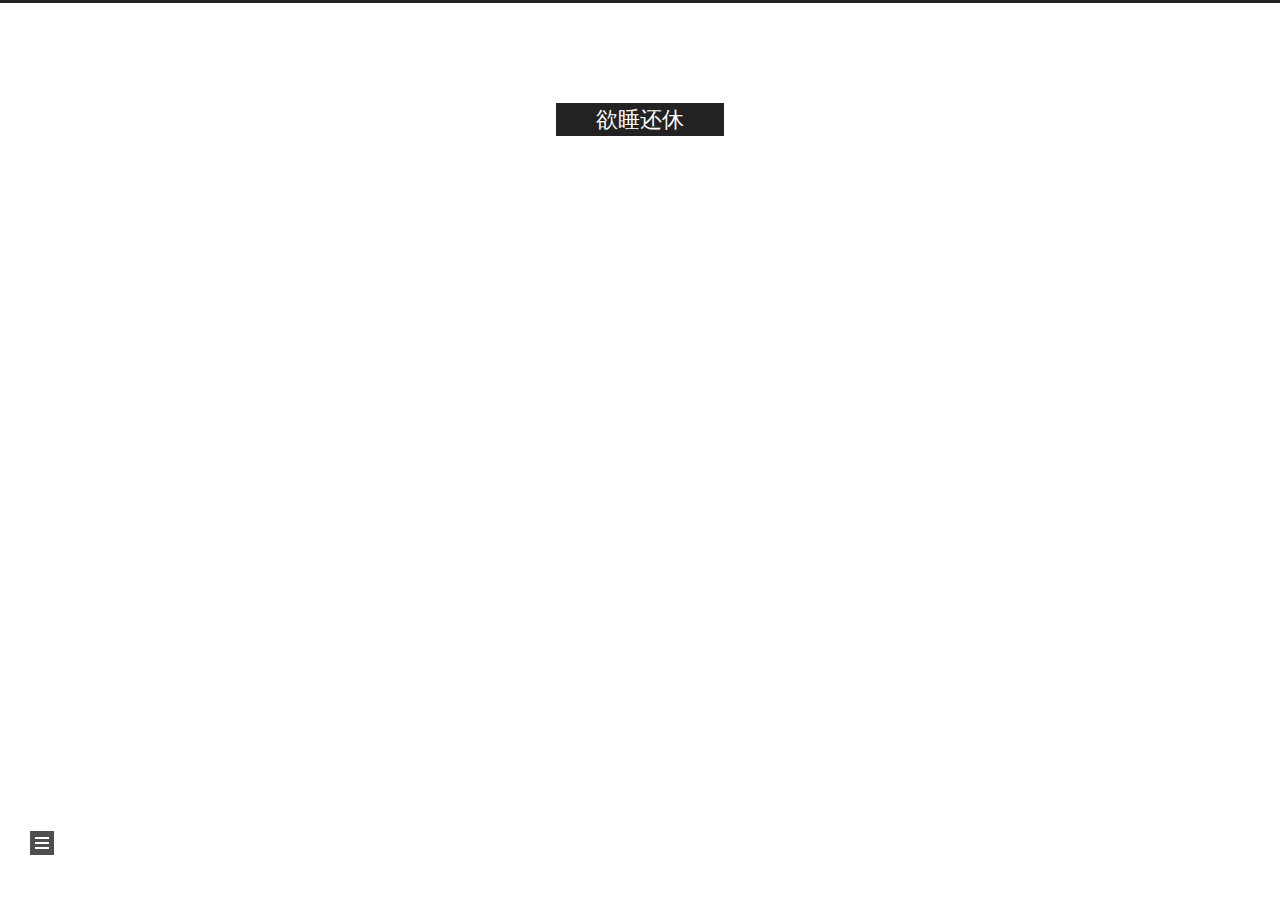
<file: 2020/07/23/高级功能测试/index.html>
<!DOCTYPE html>
<html lang="zh-Hans">
<head>
  <meta charset="UTF-8">
<meta name="viewport" content="width=device-width, initial-scale=1, maximum-scale=2">
<meta name="theme-color" content="#222">
<meta name="generator" content="Hexo 4.2.1">
  <link rel="apple-touch-icon" sizes="180x180" href="/images/apple-touch-icon-next.png">
  <link rel="icon" type="image/png" sizes="32x32" href="/images/favicon-32x32-next.png">
  <link rel="icon" type="image/png" sizes="16x16" href="/images/favicon-16x16-next.png">
  <link rel="mask-icon" href="/images/logo.svg" color="#222">

<link rel="stylesheet" href="/css/main.css">


<link rel="stylesheet" href="/lib/font-awesome/css/all.min.css">
  
  <link rel="stylesheet" href="/lib/animate-css/animate.min.css">

<script class="hexo-configurations">
    var NexT = window.NexT || {};
    var CONFIG = {"hostname":"yoursite.com","root":"/","scheme":"Muse","version":"8.0.0-rc.4","exturl":false,"sidebar":{"position":"left","display":"post","padding":18,"offset":12},"copycode":false,"bookmark":{"enable":false,"color":"#222","save":"auto"},"fancybox":false,"mediumzoom":false,"lazyload":false,"pangu":false,"comments":{"style":"tabs","active":null,"storage":true,"lazyload":false,"nav":null},"algolia":{"hits":{"per_page":10},"labels":{"input_placeholder":"Search for Posts","hits_empty":"We didn't find any results for the search: ${query}","hits_stats":"${hits} results found in ${time} ms"}},"localsearch":{"enable":false,"trigger":"auto","top_n_per_article":1,"unescape":false,"preload":false},"motion":{"enable":true,"async":false,"transition":{"post_block":"fadeIn","post_header":"fadeInDown","post_body":"fadeInDown","coll_header":"fadeInLeft","sidebar":"fadeInUp"}}};
  </script>

  <meta name="description" content="却道天凉好个秋">
<meta property="og:type" content="article">
<meta property="og:title" content="高级功能测试">
<meta property="og:url" content="http://yoursite.com/2020/07/23/%E9%AB%98%E7%BA%A7%E5%8A%9F%E8%83%BD%E6%B5%8B%E8%AF%95/index.html">
<meta property="og:site_name" content="欲睡还休">
<meta property="og:description" content="却道天凉好个秋">
<meta property="article:published_time" content="2020-07-23T02:26:29.000Z">
<meta property="article:modified_time" content="2020-07-23T02:28:24.992Z">
<meta property="article:author" content="Yuan Yan">
<meta property="article:tag" content="标签测试">
<meta name="twitter:card" content="summary">

<link rel="canonical" href="http://yoursite.com/2020/07/23/%E9%AB%98%E7%BA%A7%E5%8A%9F%E8%83%BD%E6%B5%8B%E8%AF%95/">


<script class="page-configurations">
  // https://hexo.io/docs/variables.html
  CONFIG.page = {
    sidebar: "",
    isHome : false,
    isPost : true,
    lang   : 'zh-Hans'
  };
</script>

  <title>高级功能测试 | 欲睡还休</title>
  






  <noscript>
  <style>
  body { margin-top: 2rem; }

  .use-motion .menu-item,
  .use-motion .sidebar,
  .use-motion .post-block,
  .use-motion .pagination,
  .use-motion .comments,
  .use-motion .post-header,
  .use-motion .post-body,
  .use-motion .collection-header {
    visibility: visible;
  }

  .use-motion .header,
  .use-motion .site-brand-container .toggle,
  .use-motion .footer { opacity: initial; }

  .use-motion .site-title,
  .use-motion .site-subtitle,
  .use-motion .custom-logo-image {
    opacity: initial;
    top: initial;
  }

  .use-motion .logo-line {
    transform: scaleX(1);
  }

  .search-pop-overlay, .sidebar-nav { display: none; }
  .sidebar-panel { display: block; }
  </style>
</noscript>

</head>

<body itemscope itemtype="http://schema.org/WebPage">
  <div class="container use-motion">
    <div class="headband"></div>

    <main class="main">
      <header class="header" itemscope itemtype="http://schema.org/WPHeader">
        <div class="header-inner"><div class="site-brand-container">
  <div class="site-nav-toggle">
    <div class="toggle" aria-label="Toggle navigation bar">
    </div>
  </div>

  <div class="site-meta">

    <a href="/" class="brand" rel="start">
      <i class="logo-line"></i>
      <h1 class="site-title">欲睡还休</h1>
      <i class="logo-line"></i>
    </a>
  </div>

  <div class="site-nav-right">
    <div class="toggle popup-trigger">
    </div>
  </div>
</div>







</div>
          
  
  <div class="toggle sidebar-toggle">
    <span class="toggle-line toggle-line-first"></span>
    <span class="toggle-line toggle-line-middle"></span>
    <span class="toggle-line toggle-line-last"></span>
  </div>

  <aside class="sidebar">

    <div class="sidebar-inner sidebar-overview-active">
      <ul class="sidebar-nav">
        <li class="sidebar-nav-toc">
          Table of Contents
        </li>
        <li class="sidebar-nav-overview">
          Overview
        </li>
      </ul>

      <!--noindex-->
      <section class="post-toc-wrap sidebar-panel">
      </section>
      <!--/noindex-->

      <section class="site-overview-wrap sidebar-panel">
        <div class="site-author animated" itemprop="author" itemscope itemtype="http://schema.org/Person">
  <p class="site-author-name" itemprop="name">Yuan Yan</p>
  <div class="site-description" itemprop="description">却道天凉好个秋</div>
</div>
<div class="site-state-wrap animated">
  <nav class="site-state">
      <div class="site-state-item site-state-posts">
          <a href="/archives">
          <span class="site-state-item-count">3</span>
          <span class="site-state-item-name">posts</span>
        </a>
      </div>
      <div class="site-state-item site-state-categories">
            <a href="/categories/">
        <span class="site-state-item-count">1</span>
        <span class="site-state-item-name">categories</span></a>
      </div>
      <div class="site-state-item site-state-tags">
            <a href="/tags/">
        <span class="site-state-item-count">1</span>
        <span class="site-state-item-name">tags</span></a>
      </div>
  </nav>
</div>



      </section>
    </div>
  </aside>
  <div id="sidebar-dimmer"></div>


      </header>

      
  <div class="back-to-top">
    <i class="fa fa-arrow-up"></i>
    <span>0%</span>
  </div>

<noscript>
  <div id="noscript-warning">Theme NexT works best with JavaScript enabled</div>
</noscript>


      <div class="main-inner">
        

        <div class="content post posts-expand">
          

    
  
  
  <article itemscope itemtype="http://schema.org/Article" class="post-block" lang="zh-Hans">
    <link itemprop="mainEntityOfPage" href="http://yoursite.com/2020/07/23/%E9%AB%98%E7%BA%A7%E5%8A%9F%E8%83%BD%E6%B5%8B%E8%AF%95/">

    <span hidden itemprop="author" itemscope itemtype="http://schema.org/Person">
      <meta itemprop="image" content="/images/avatar.gif">
      <meta itemprop="name" content="Yuan Yan">
      <meta itemprop="description" content="却道天凉好个秋">
    </span>

    <span hidden itemprop="publisher" itemscope itemtype="http://schema.org/Organization">
      <meta itemprop="name" content="欲睡还休">
    </span>
      <header class="post-header">
        <h1 class="post-title" itemprop="name headline">
          高级功能测试
        </h1>

        <div class="post-meta">
            <span class="post-meta-item">
              <span class="post-meta-item-icon">
                <i class="far fa-calendar"></i>
              </span>
              <span class="post-meta-item-text">Posted on</span>
              

              <time title="Created: 2020-07-23 10:26:29 / Modified: 10:28:24" itemprop="dateCreated datePublished" datetime="2020-07-23T10:26:29+08:00">2020-07-23</time>
            </span>
            <span class="post-meta-item">
              <span class="post-meta-item-icon">
                <i class="far fa-folder"></i>
              </span>
              <span class="post-meta-item-text">In</span>
                <span itemprop="about" itemscope itemtype="http://schema.org/Thing">
                  <a href="/categories/%E5%88%86%E7%B1%BB%E6%B5%8B%E8%AF%95/" itemprop="url" rel="index"><span itemprop="name">分类测试</span></a>
                </span>
            </span>

          

        </div>
      </header>

    
    
    
    <div class="post-body" itemprop="articleBody">

      
        
    </div>

    
    
    

      <footer class="post-footer">
          <div class="post-tags">
              <a href="/tags/%E6%A0%87%E7%AD%BE%E6%B5%8B%E8%AF%95/" rel="tag"># 标签测试</a>
          </div>

        


        
    <div class="post-nav">
      <div class="post-nav-item">
    <a href="/2020/07/22/Hello-World-0/" rel="prev" title="Hello World">
      <i class="fa fa-chevron-left"></i> Hello World
    </a></div>
      <div class="post-nav-item"></div>
    </div>
      </footer>
    
  </article>
  
  
  



        </div>
        

<script>
  window.addEventListener('tabs:register', () => {
    let { activeClass } = CONFIG.comments;
    if (CONFIG.comments.storage) {
      activeClass = localStorage.getItem('comments_active') || activeClass;
    }
    if (activeClass) {
      let activeTab = document.querySelector(`a[href="#comment-${activeClass}"]`);
      if (activeTab) {
        activeTab.click();
      }
    }
  });
  if (CONFIG.comments.storage) {
    window.addEventListener('tabs:click', event => {
      if (!event.target.matches('.tabs-comment .tab-content .tab-pane')) return;
      let commentClass = event.target.classList[1];
      localStorage.setItem('comments_active', commentClass);
    });
  }
</script>

      </div>
    </main>

    <footer class="footer">
      <div class="footer-inner">
        

        

<div class="copyright">
  
  &copy; 
  <span itemprop="copyrightYear">2020</span>
  <span class="with-love">
    <i class="fa fa-heart"></i>
  </span>
  <span class="author" itemprop="copyrightHolder">Yuan Yan</span>
</div>
  <div class="powered-by">Powered by <a href="https://hexo.io/" class="theme-link" rel="noopener" target="_blank">Hexo</a> & <a href="https://theme-next.js.org/muse/" class="theme-link" rel="noopener" target="_blank">NexT.Muse</a>
  </div>

        








      </div>
    </footer>
  </div>

  
  <script src="/lib/anime.min.js"></script>

<script src="/js/utils.js"></script>

<script src="/js/motion.js"></script>


<script src="/js/schemes/muse.js"></script>


<script src="/js/next-boot.js"></script>


  















  

  

</body>
</html>
</file>
<file: css/main.css>
:root {
  --body-bg-color: #fff;
  --content-bg-color: #fff;
  --card-bg-color: #f5f5f5;
  --text-color: #555;
  --blockquote-color: #666;
  --link-color: #555;
  --link-hover-color: #222;
  --brand-color: #fff;
  --brand-hover-color: #fff;
  --table-row-odd-bg-color: #f9f9f9;
  --table-row-hover-bg-color: #f5f5f5;
  --menu-item-bg-color: #f5f5f5;
  --btn-default-bg: #222;
  --btn-default-color: #fff;
  --btn-default-border-color: #222;
  --btn-default-hover-bg: #fff;
  --btn-default-hover-color: #222;
  --btn-default-hover-border-color: #222;
  --highlight-background: #f0f0f0;
  --highlight-foreground: #444;
  --highlight-gutter-background: #dedede;
  --highlight-gutter-foreground: #555;
}
html {
  line-height: 1.15; /* 1 */
  -webkit-text-size-adjust: 100%; /* 2 */
}
body {
  margin: 0;
}
main {
  display: block;
}
h1 {
  font-size: 2em;
  margin: 0.67em 0;
}
hr {
  box-sizing: content-box; /* 1 */
  height: 0; /* 1 */
  overflow: visible; /* 2 */
}
pre {
  font-family: monospace, monospace; /* 1 */
  font-size: 1em; /* 2 */
}
a {
  background: transparent;
}
abbr[title] {
  border-bottom: none; /* 1 */
  text-decoration: underline; /* 2 */
  text-decoration: underline dotted; /* 2 */
}
b,
strong {
  font-weight: bolder;
}
code,
kbd,
samp {
  font-family: monospace, monospace; /* 1 */
  font-size: 1em; /* 2 */
}
small {
  font-size: 80%;
}
sub,
sup {
  font-size: 75%;
  line-height: 0;
  position: relative;
  vertical-align: baseline;
}
sub {
  bottom: -0.25em;
}
sup {
  top: -0.5em;
}
img {
  border-style: none;
}
button,
input,
optgroup,
select,
textarea {
  font-family: inherit; /* 1 */
  font-size: 100%; /* 1 */
  line-height: 1.15; /* 1 */
  margin: 0; /* 2 */
}
button,
input {
/* 1 */
  overflow: visible;
}
button,
select {
/* 1 */
  text-transform: none;
}
button,
[type='button'],
[type='reset'],
[type='submit'] {
  -webkit-appearance: button;
}
button::-moz-focus-inner,
[type='button']::-moz-focus-inner,
[type='reset']::-moz-focus-inner,
[type='submit']::-moz-focus-inner {
  border-style: none;
  padding: 0;
}
button:-moz-focusring,
[type='button']:-moz-focusring,
[type='reset']:-moz-focusring,
[type='submit']:-moz-focusring {
  outline: 1px dotted ButtonText;
}
fieldset {
  padding: 0.35em 0.75em 0.625em;
}
legend {
  box-sizing: border-box; /* 1 */
  color: inherit; /* 2 */
  display: table; /* 1 */
  max-width: 100%; /* 1 */
  padding: 0; /* 3 */
  white-space: normal; /* 1 */
}
progress {
  vertical-align: baseline;
}
textarea {
  overflow: auto;
}
[type='checkbox'],
[type='radio'] {
  box-sizing: border-box; /* 1 */
  padding: 0; /* 2 */
}
[type='number']::-webkit-inner-spin-button,
[type='number']::-webkit-outer-spin-button {
  height: auto;
}
[type='search'] {
  outline-offset: -2px; /* 2 */
  -webkit-appearance: textfield; /* 1 */
}
[type='search']::-webkit-search-decoration {
  -webkit-appearance: none;
}
::-webkit-file-upload-button {
  font: inherit; /* 2 */
  -webkit-appearance: button; /* 1 */
}
details {
  display: block;
}
summary {
  display: list-item;
}
template {
  display: none;
}
[hidden] {
  display: none;
}
::selection {
  background: #262a30;
  color: #eee;
}
html,
body {
  height: 100%;
}
body {
  background: var(--body-bg-color);
  color: var(--text-color);
  font-family: Lato, "PingFang SC", "Microsoft YaHei", sans-serif;
  font-size: 1em;
  line-height: 2;
  transition: all 0.2s ease-in-out;
}
h1,
h2,
h3,
h4,
h5,
h6 {
  font-family: Lato, "PingFang SC", "Microsoft YaHei", sans-serif;
  font-weight: bold;
  line-height: 1.5;
  margin: 20px 0 15px;
}
h1 {
  font-size: 1.5em;
}
h2 {
  font-size: 1.375em;
}
h3 {
  font-size: 1.25em;
}
h4 {
  font-size: 1.125em;
}
h5 {
  font-size: 1em;
}
h6 {
  font-size: 0.875em;
}
p {
  margin: 0 0 20px 0;
}
a,
span.exturl {
  border-bottom: 1px solid #999;
  color: var(--link-color);
  outline: 0;
  text-decoration: none;
  overflow-wrap: break-word;
  cursor: pointer;
}
a:hover,
span.exturl:hover {
  border-bottom-color: var(--link-hover-color);
  color: var(--link-hover-color);
}
iframe,
img,
video,
embed {
  display: block;
  margin-left: auto;
  margin-right: auto;
  max-width: 100%;
}
hr {
  background-image: repeating-linear-gradient(-45deg, #ddd, #ddd 4px, transparent 4px, transparent 8px);
  border: 0;
  height: 3px;
  margin: 40px 0;
}
blockquote {
  border-left: 4px solid #ddd;
  color: var(--blockquote-color);
  margin: 0;
  padding: 0 15px;
}
blockquote cite::before {
  content: '-';
  padding: 0 5px;
}
dt {
  font-weight: bold;
}
dd {
  margin: 0;
  padding: 0;
}
.table-container {
  overflow: auto;
}
table {
  border-collapse: collapse;
  border-spacing: 0;
  font-size: 0.875em;
  margin: 0 0 20px 0;
  width: 100%;
}
tbody tr:nth-of-type(odd) {
  background: var(--table-row-odd-bg-color);
}
tbody tr:hover {
  background: var(--table-row-hover-bg-color);
}
caption,
th,
td {
  font-weight: normal;
  padding: 8px;
  vertical-align: middle;
}
th,
td {
  border: 1px solid #ddd;
  border-bottom: 3px solid #ddd;
}
th {
  font-weight: 700;
  padding-bottom: 10px;
}
td {
  border-bottom-width: 1px;
}
.btn {
  background: var(--btn-default-bg);
  border: 2px solid var(--btn-default-border-color);
  border-radius: 0;
  color: var(--btn-default-color);
  display: inline-block;
  font-size: 0.875em;
  line-height: 2;
  padding: 0 20px;
  transition: background-color 0.2s ease-in-out;
}
.btn:hover {
  background: var(--btn-default-hover-bg);
  border-color: var(--btn-default-hover-border-color);
  color: var(--btn-default-hover-color);
}
.btn + .btn {
  margin: 0 0 8px 8px;
}
.btn .fa-fw {
  text-align: left;
  width: 1.285714285714286em;
}
.toggle {
  line-height: 0;
}
.toggle .toggle-line {
  background: #fff;
  display: block;
  height: 2px;
  left: 0;
  position: relative;
  top: 0;
  transition: all 0.4s;
  width: 100%;
}
.toggle .toggle-line:not(:first-child) {
  margin-top: 3px;
}
.toggle.toggle-arrow .toggle-line-first,
body:not(.sidebar-active) .sidebar-toggle:hover .toggle-line-first {
  left: 50%;
  top: 2px;
  transform: rotate(45deg);
  width: 50%;
}
.toggle.toggle-arrow .toggle-line-middle,
body:not(.sidebar-active) .sidebar-toggle:hover .toggle-line-middle {
  left: 2px;
  width: 90%;
}
.toggle.toggle-arrow .toggle-line-last,
body:not(.sidebar-active) .sidebar-toggle:hover .toggle-line-last {
  left: 50%;
  top: -2px;
  transform: rotate(-45deg);
  width: 50%;
}
.toggle.toggle-close .toggle-line-first,
.sidebar-active .sidebar-toggle .toggle-line-first {
  transform: rotate(-45deg);
  top: 5px;
}
.toggle.toggle-close .toggle-line-middle,
.sidebar-active .sidebar-toggle .toggle-line-middle {
  opacity: 0;
}
.toggle.toggle-close .toggle-line-last,
.sidebar-active .sidebar-toggle .toggle-line-last {
  transform: rotate(45deg);
  top: -5px;
}
/*

Original highlight.js style (c) Ivan Sagalaev <maniac@softwaremaniacs.org>

*/

.hljs {
  display: block;
  overflow-x: auto;
  padding: 0.5em;
  background: #F0F0F0;
}


/* Base color: saturation 0; */

.hljs,
.hljs-subst {
  color: #444;
}

.hljs-comment {
  color: #888888;
}

.hljs-keyword,
.hljs-attribute,
.hljs-selector-tag,
.hljs-meta-keyword,
.hljs-doctag,
.hljs-name {
  font-weight: bold;
}


/* User color: hue: 0 */

.hljs-type,
.hljs-string,
.hljs-number,
.hljs-selector-id,
.hljs-selector-class,
.hljs-quote,
.hljs-template-tag,
.hljs-deletion {
  color: #880000;
}

.hljs-title,
.hljs-section {
  color: #880000;
  font-weight: bold;
}

.hljs-regexp,
.hljs-symbol,
.hljs-variable,
.hljs-template-variable,
.hljs-link,
.hljs-selector-attr,
.hljs-selector-pseudo {
  color: #BC6060;
}


/* Language color: hue: 90; */

.hljs-literal {
  color: #78A960;
}

.hljs-built_in,
.hljs-bullet,
.hljs-code,
.hljs-addition {
  color: #397300;
}


/* Meta color: hue: 200 */

.hljs-meta {
  color: #1f7199;
}

.hljs-meta-string {
  color: #4d99bf;
}


/* Misc effects */

.hljs-emphasis {
  font-style: italic;
}

.hljs-strong {
  font-weight: bold;
}

code,
kbd,
.highlight,
pre {
  background: var(--highlight-background);
  color: var(--highlight-foreground);
}
.highlight,
pre {
  line-height: 1.6;
  margin: 0 auto 20px;
}
pre,
code {
  font-family: consolas, Menlo, monospace, "PingFang SC", "Microsoft YaHei";
}
code {
  border-radius: 3px;
  font-size: 0.875em;
  padding: 2px 4px;
  overflow-wrap: break-word;
}
kbd {
  border: 2px solid #ccc;
  border-radius: 0.2em;
  box-shadow: 0.1em 0.1em 0.2em rgba(0,0,0,0.1);
  font-family: inherit;
  padding: 0.1em 0.3em;
  white-space: nowrap;
}
.highlight {
  position: relative;
}
.highlight pre {
  border: 0;
  margin: 0;
  padding: 10px 0;
}
.highlight table {
  border: 0;
  margin: 0;
  width: auto;
}
.highlight td {
  border: 0;
  padding: 0;
}
.highlight figcaption {
  background: var(--highlight-gutter-background);
  color: var(--highlight-foreground);
  display: flow-root;
  font-size: 0.875em;
  line-height: 1.2;
  padding: 0.5em;
}
.highlight figcaption a {
  color: var(--highlight-foreground);
  float: right;
}
.highlight figcaption a:hover {
  border-bottom-color: var(--highlight-foreground);
}
.highlight .gutter {
  -moz-user-select: none;
  -ms-user-select: none;
  -webkit-user-select: none;
  user-select: none;
}
.highlight .gutter pre {
  background: var(--highlight-gutter-background);
  color: var(--highlight-gutter-foreground);
  padding-left: 10px;
  padding-right: 10px;
  text-align: right;
}
.highlight .code pre {
  padding-left: 10px;
  width: 100%;
}
.gist table {
  width: auto;
}
.gist table td {
  border: 0;
}
pre {
  overflow: auto;
  padding: 10px;
}
pre code {
  background: none;
  padding: 0;
  text-shadow: none;
}
.blockquote-center {
  border-left: none;
  margin: 40px 0;
  padding: 0;
  position: relative;
  text-align: center;
}
.blockquote-center::before,
.blockquote-center::after {
  left: 0;
  line-height: 1;
  opacity: 0.6;
  position: absolute;
  width: 100%;
}
.blockquote-center::before {
  border-top: 1px solid #ccc;
  text-align: left;
  top: -20px;
  content: '\f10d';
  font-family: 'Font Awesome 5 Free';
  font-weight: 900;
}
.blockquote-center::after {
  border-bottom: 1px solid #ccc;
  bottom: -20px;
  text-align: right;
  content: '\f10e';
  font-family: 'Font Awesome 5 Free';
  font-weight: 900;
}
.blockquote-center p,
.blockquote-center div {
  text-align: center;
}
.post-body .group-picture img {
  margin: 0 auto;
  padding: 0 3px;
}
.group-picture-row {
  margin-bottom: 6px;
  overflow: hidden;
}
.group-picture-column {
  float: left;
  margin-bottom: 10px;
}
.post-body .label {
  color: #555;
  padding: 0 2px;
}
.post-body .label.default {
  background: #f0f0f0;
}
.post-body .label.primary {
  background: #efe6f7;
}
.post-body .label.info {
  background: #e5f2f8;
}
.post-body .label.success {
  background: #e7f4e9;
}
.post-body .label.warning {
  background: #fcf6e1;
}
.post-body .label.danger {
  background: #fae8eb;
}
.post-body .link-grid {
  display: grid;
  gap: 1.5rem 1.5rem;
  grid-template-columns: 1fr 1fr;
  margin-bottom: 20px;
  padding: 1rem;
}
@media (max-width: 767px) {
  .post-body .link-grid {
    grid-template-columns: 1fr;
  }
}
.post-body .link-grid .link-grid-container {
  border: solid #ddd;
  box-shadow: 1rem 1rem 0.5rem rgba(0,0,0,0.5);
  min-height: 5rem;
  min-width: 0;
  padding: 0.5rem;
  position: relative;
  transition: background 0.3s;
}
.post-body .link-grid .link-grid-container:hover {
  animation: shake 0.5s;
  background: var(--card-bg-color);
}
.post-body .link-grid .link-grid-container:active {
  box-shadow: 0.5rem 0.5rem 0.25rem rgba(0,0,0,0.5);
  transform: translate(0.2rem, 0.2rem);
}
.post-body .link-grid .link-grid-container .link-grid-image {
  background-clip: content-box;
  background-origin: content-box;
  background-size: cover;
  border: 1px solid #ddd;
  border-radius: 50%;
  box-sizing: border-box;
  height: 5rem;
  padding: 3px;
  position: absolute;
  width: 5rem;
}
.post-body .link-grid .link-grid-container p {
  margin: 0 1rem 0 6rem;
}
.post-body .link-grid .link-grid-container p:first-of-type {
  font-size: 1.2em;
}
.post-body .link-grid .link-grid-container p:last-of-type {
  font-size: 0.8em;
  line-height: 1.3rem;
  opacity: 0.7;
}
.post-body .link-grid .link-grid-container a {
  border: 0;
  height: 100%;
  left: 0;
  position: absolute;
  top: 0;
  width: 100%;
}
@-moz-keyframes shake {
  0% {
    transform: translate(1pt, 1pt) rotate(0deg);
  }
  10% {
    transform: translate(-1pt, -2pt) rotate(-1deg);
  }
  20% {
    transform: translate(-3pt, 0pt) rotate(1deg);
  }
  30% {
    transform: translate(3pt, 2pt) rotate(0deg);
  }
  40% {
    transform: translate(1pt, -1pt) rotate(1deg);
  }
  50% {
    transform: translate(-1pt, 2pt) rotate(-1deg);
  }
  60% {
    transform: translate(-3pt, 1pt) rotate(0deg);
  }
  70% {
    transform: translate(3pt, 1pt) rotate(-1deg);
  }
  80% {
    transform: translate(-1pt, -1pt) rotate(1deg);
  }
  90% {
    transform: translate(1pt, 2pt) rotate(0deg);
  }
  100% {
    transform: translate(1pt, -2pt) rotate(-1deg);
  }
}
@-webkit-keyframes shake {
  0% {
    transform: translate(1pt, 1pt) rotate(0deg);
  }
  10% {
    transform: translate(-1pt, -2pt) rotate(-1deg);
  }
  20% {
    transform: translate(-3pt, 0pt) rotate(1deg);
  }
  30% {
    transform: translate(3pt, 2pt) rotate(0deg);
  }
  40% {
    transform: translate(1pt, -1pt) rotate(1deg);
  }
  50% {
    transform: translate(-1pt, 2pt) rotate(-1deg);
  }
  60% {
    transform: translate(-3pt, 1pt) rotate(0deg);
  }
  70% {
    transform: translate(3pt, 1pt) rotate(-1deg);
  }
  80% {
    transform: translate(-1pt, -1pt) rotate(1deg);
  }
  90% {
    transform: translate(1pt, 2pt) rotate(0deg);
  }
  100% {
    transform: translate(1pt, -2pt) rotate(-1deg);
  }
}
@-o-keyframes shake {
  0% {
    transform: translate(1pt, 1pt) rotate(0deg);
  }
  10% {
    transform: translate(-1pt, -2pt) rotate(-1deg);
  }
  20% {
    transform: translate(-3pt, 0pt) rotate(1deg);
  }
  30% {
    transform: translate(3pt, 2pt) rotate(0deg);
  }
  40% {
    transform: translate(1pt, -1pt) rotate(1deg);
  }
  50% {
    transform: translate(-1pt, 2pt) rotate(-1deg);
  }
  60% {
    transform: translate(-3pt, 1pt) rotate(0deg);
  }
  70% {
    transform: translate(3pt, 1pt) rotate(-1deg);
  }
  80% {
    transform: translate(-1pt, -1pt) rotate(1deg);
  }
  90% {
    transform: translate(1pt, 2pt) rotate(0deg);
  }
  100% {
    transform: translate(1pt, -2pt) rotate(-1deg);
  }
}
@keyframes shake {
  0% {
    transform: translate(1pt, 1pt) rotate(0deg);
  }
  10% {
    transform: translate(-1pt, -2pt) rotate(-1deg);
  }
  20% {
    transform: translate(-3pt, 0pt) rotate(1deg);
  }
  30% {
    transform: translate(3pt, 2pt) rotate(0deg);
  }
  40% {
    transform: translate(1pt, -1pt) rotate(1deg);
  }
  50% {
    transform: translate(-1pt, 2pt) rotate(-1deg);
  }
  60% {
    transform: translate(-3pt, 1pt) rotate(0deg);
  }
  70% {
    transform: translate(3pt, 1pt) rotate(-1deg);
  }
  80% {
    transform: translate(-1pt, -1pt) rotate(1deg);
  }
  90% {
    transform: translate(1pt, 2pt) rotate(0deg);
  }
  100% {
    transform: translate(1pt, -2pt) rotate(-1deg);
  }
}
.post-body .tabs {
  margin-bottom: 20px;
}
.post-body .tabs,
.tabs-comment {
  padding-top: 10px;
}
.post-body .tabs ul.nav-tabs,
.tabs-comment ul.nav-tabs {
  display: flex;
  flex-wrap: wrap;
  margin: 0;
  margin-bottom: -1px;
  padding: 0;
}
@media (max-width: 413px) {
  .post-body .tabs ul.nav-tabs,
  .tabs-comment ul.nav-tabs {
    display: block;
    margin-bottom: 5px;
  }
}
.post-body .tabs ul.nav-tabs li.tab,
.tabs-comment ul.nav-tabs li.tab {
  border-bottom: 1px solid #ddd;
  border-left: 1px solid transparent;
  border-right: 1px solid transparent;
  border-top: 3px solid transparent;
  flex-grow: 1;
  list-style-type: none;
  border-radius: 0 0 0 0;
}
@media (max-width: 413px) {
  .post-body .tabs ul.nav-tabs li.tab,
  .tabs-comment ul.nav-tabs li.tab {
    border-bottom: 1px solid transparent;
    border-left: 3px solid transparent;
    border-right: 1px solid transparent;
    border-top: 1px solid transparent;
  }
}
@media (max-width: 413px) {
  .post-body .tabs ul.nav-tabs li.tab,
  .tabs-comment ul.nav-tabs li.tab {
    border-radius: 0;
  }
}
.post-body .tabs ul.nav-tabs li.tab a,
.tabs-comment ul.nav-tabs li.tab a {
  border-bottom: initial;
  display: block;
  line-height: 1.8;
  outline: 0;
  padding: 0.25em 0.75em;
  text-align: center;
  transition: all 0.2s ease-out;
}
.post-body .tabs ul.nav-tabs li.tab a i,
.tabs-comment ul.nav-tabs li.tab a i {
  width: 1.285714285714286em;
}
.post-body .tabs ul.nav-tabs li.tab.active,
.tabs-comment ul.nav-tabs li.tab.active {
  border-bottom: 1px solid transparent;
  border-left: 1px solid #ddd;
  border-right: 1px solid #ddd;
  border-top: 3px solid #fc6423;
}
@media (max-width: 413px) {
  .post-body .tabs ul.nav-tabs li.tab.active,
  .tabs-comment ul.nav-tabs li.tab.active {
    border-bottom: 1px solid #ddd;
    border-left: 3px solid #fc6423;
    border-right: 1px solid #ddd;
    border-top: 1px solid #ddd;
  }
}
.post-body .tabs ul.nav-tabs li.tab.active a,
.tabs-comment ul.nav-tabs li.tab.active a {
  color: var(--link-color);
  cursor: default;
}
.post-body .tabs .tab-content .tab-pane,
.tabs-comment .tab-content .tab-pane {
  border: 1px solid #ddd;
  border-top: 0;
  padding: 20px 20px 0 20px;
  border-radius: 0;
}
.post-body .tabs .tab-content .tab-pane:not(.active),
.tabs-comment .tab-content .tab-pane:not(.active) {
  display: none;
}
.post-body .tabs .tab-content .tab-pane.active,
.tabs-comment .tab-content .tab-pane.active {
  display: block;
}
.post-body .tabs .tab-content .tab-pane.active:nth-of-type(1),
.tabs-comment .tab-content .tab-pane.active:nth-of-type(1) {
  border-radius: 0 0 0 0;
}
@media (max-width: 413px) {
  .post-body .tabs .tab-content .tab-pane.active:nth-of-type(1),
  .tabs-comment .tab-content .tab-pane.active:nth-of-type(1) {
    border-radius: 0;
  }
}
.post-body .note {
  border-radius: 3px;
  margin-bottom: 20px;
  padding: 1em;
  position: relative;
  border: 1px solid #eee;
  border-left-width: 5px;
}
.post-body .note h2,
.post-body .note h3,
.post-body .note h4,
.post-body .note h5,
.post-body .note h6 {
  border-bottom: initial;
  margin: 0;
  padding-top: 0;
}
.post-body .note p:first-child,
.post-body .note ul:first-child,
.post-body .note ol:first-child,
.post-body .note table:first-child,
.post-body .note pre:first-child,
.post-body .note blockquote:first-child,
.post-body .note img:first-child {
  margin-top: 0;
}
.post-body .note p:last-child,
.post-body .note ul:last-child,
.post-body .note ol:last-child,
.post-body .note table:last-child,
.post-body .note pre:last-child,
.post-body .note blockquote:last-child,
.post-body .note img:last-child {
  margin-bottom: 0;
}
.post-body .note.default {
  border-left-color: #777;
}
.post-body .note.default h2,
.post-body .note.default h3,
.post-body .note.default h4,
.post-body .note.default h5,
.post-body .note.default h6 {
  color: #777;
}
.post-body .note.primary {
  border-left-color: #6f42c1;
}
.post-body .note.primary h2,
.post-body .note.primary h3,
.post-body .note.primary h4,
.post-body .note.primary h5,
.post-body .note.primary h6 {
  color: #6f42c1;
}
.post-body .note.info {
  border-left-color: #428bca;
}
.post-body .note.info h2,
.post-body .note.info h3,
.post-body .note.info h4,
.post-body .note.info h5,
.post-body .note.info h6 {
  color: #428bca;
}
.post-body .note.success {
  border-left-color: #5cb85c;
}
.post-body .note.success h2,
.post-body .note.success h3,
.post-body .note.success h4,
.post-body .note.success h5,
.post-body .note.success h6 {
  color: #5cb85c;
}
.post-body .note.warning {
  border-left-color: #f0ad4e;
}
.post-body .note.warning h2,
.post-body .note.warning h3,
.post-body .note.warning h4,
.post-body .note.warning h5,
.post-body .note.warning h6 {
  color: #f0ad4e;
}
.post-body .note.danger {
  border-left-color: #d9534f;
}
.post-body .note.danger h2,
.post-body .note.danger h3,
.post-body .note.danger h4,
.post-body .note.danger h5,
.post-body .note.danger h6 {
  color: #d9534f;
}
.pagination .prev,
.pagination .next,
.pagination .page-number,
.pagination .space {
  display: inline-block;
  margin: -1px 10px 0 10px;
  padding: 0 10px;
}
@media (max-width: 767px) {
  .pagination .prev,
  .pagination .next,
  .pagination .page-number,
  .pagination .space {
    margin: 0 5px;
  }
}
.pagination {
  border-top: 1px solid #eee;
  margin: 120px 0 0;
  text-align: center;
}
.pagination .prev,
.pagination .next,
.pagination .page-number {
  border-bottom: 0;
  border-top: 1px solid #eee;
  transition: border-color 0.2s ease-in-out;
}
.pagination .prev:hover,
.pagination .next:hover,
.pagination .page-number:hover {
  border-top-color: var(--link-hover-color);
}
@media (max-width: 767px) {
  .pagination {
    border-top: 0;
    margin-bottom: 10px;
  }
  .pagination .prev,
  .pagination .next,
  .pagination .page-number {
    border-bottom: 1px solid #eee;
    border-top: 0;
  }
  .pagination .prev:hover,
  .pagination .next:hover,
  .pagination .page-number:hover {
    border-bottom-color: var(--link-hover-color);
  }
}
.pagination .space {
  margin: 0;
  padding: 0;
}
.pagination .page-number.current {
  background: #ccc;
  border-color: #ccc;
  color: var(--content-bg-color);
}
.comments {
  margin-top: 60px;
  overflow: hidden;
}
.comment-button-group {
  display: flex;
  flex-wrap: wrap-reverse;
  justify-content: center;
  margin: 1em 0;
}
.comment-button-group .comment-button {
  margin: 0.1em 0.2em;
}
.comment-button-group .comment-button.active {
  background: var(--btn-default-hover-bg);
  border-color: var(--btn-default-hover-border-color);
  color: var(--btn-default-hover-color);
}
.comment-position {
  display: none;
}
.comment-position.active {
  display: block;
}
.tabs-comment {
  background: var(--content-bg-color);
  margin-top: 4em;
  padding-top: 0;
}
.tabs-comment .comments {
  border: 0;
  box-shadow: none;
  margin-top: 0;
  padding-top: 0;
}
.container {
  min-height: 100%;
  position: relative;
}
.headband {
  background: #222;
  height: 3px;
}
@media (max-width: 991px) {
  .headband {
    display: none;
  }
}
.header {
  background: transparent;
}
.header-inner {
  margin: 0 auto;
  width: 700px;
}
@media (min-width: 1200px) {
  .header-inner {
    width: 800px;
  }
}
@media (min-width: 1600px) {
  .header-inner {
    width: 900px;
  }
}
.site-brand-container {
  display: flex;
  flex-shrink: 0;
  padding: 0 10px;
}
.use-motion .header,
.use-motion .site-brand-container .toggle {
  opacity: 0;
}
.site-meta {
  flex-grow: 1;
  text-align: center;
}
@media (max-width: 767px) {
  .site-meta {
    text-align: center;
  }
}
.custom-logo-image {
  margin-top: 20px;
}
@media (max-width: 991px) {
  .custom-logo-image {
    display: none;
  }
}
.brand {
  border-bottom: none;
  color: var(--brand-color);
  display: inline-block;
  padding: 0 40px;
}
.brand:hover {
  color: var(--brand-hover-color);
}
.site-title {
  font-family: Lato, "PingFang SC", "Microsoft YaHei", sans-serif;
  font-size: 1.375em;
  font-weight: normal;
  margin: 0;
}
.site-subtitle {
  color: #999;
  font-size: 0.8125em;
  margin: 10px 0;
}
.use-motion .site-title,
.use-motion .site-subtitle,
.use-motion .custom-logo-image {
  opacity: 0;
  position: relative;
  top: -10px;
}
.site-nav-toggle,
.site-nav-right {
  display: none;
}
@media (max-width: 767px) {
  .site-nav-toggle,
  .site-nav-right {
    display: flex;
    flex-direction: column;
    justify-content: center;
  }
}
.site-nav-toggle .toggle,
.site-nav-right .toggle {
  color: var(--text-color);
  padding: 10px;
  width: 22px;
}
.site-nav-toggle .toggle .toggle-line,
.site-nav-right .toggle .toggle-line {
  background: var(--text-color);
  border-radius: 1px;
}
@media (max-width: 767px) {
  .site-nav {
    display: none;
  }
}
.site-nav.site-nav-on {
  display: block;
}
.menu {
  margin: 0;
  padding: 1em 0;
  text-align: center;
}
.menu-item {
  display: inline-block;
  list-style: none;
  margin: 0 10px;
}
@media (max-width: 767px) {
  .menu-item {
    display: block;
    margin-top: 10px;
  }
  .menu-item.menu-item-search {
    display: none;
  }
}
.menu-item a,
.menu-item span.exturl {
  border-bottom: 0;
  display: block;
  font-size: 0.8125em;
  transition: border-color 0.2s ease-in-out;
}
.menu-item a:hover,
.menu-item span.exturl:hover,
.menu-item a.menu-item-active,
.menu-item span.exturl.menu-item-active {
  background: var(--menu-item-bg-color);
}
.menu-item .fa,
.menu-item .fab,
.menu-item .far,
.menu-item .fas {
  margin-right: 8px;
}
.menu-item .badge {
  display: inline-block;
  font-weight: bold;
  line-height: 1;
  margin-left: 0.35em;
  margin-top: 0.35em;
  text-align: center;
  white-space: nowrap;
}
@media (max-width: 767px) {
  .menu-item .badge {
    float: right;
    margin-left: 0;
  }
}
.use-motion .menu-item {
  visibility: hidden;
}
.sidebar-inner {
  color: #999;
  padding: 18px 10px;
  text-align: center;
}
.cc-license {
  margin-top: 10px;
}
.cc-license .cc-opacity {
  border-bottom: none;
  opacity: 0.7;
}
.cc-license .cc-opacity:hover {
  opacity: 0.9;
}
.cc-license img {
  display: inline-block;
}
.site-author-image {
  border: 2px solid #333;
  max-width: 96px;
  padding: 2px;
}
.site-author-name {
  color: #f5f5f5;
  font-weight: normal;
  margin: 5px 0 0;
}
.site-description {
  color: #999;
  font-size: 1em;
  margin-top: 5px;
}
.links-of-author a,
.links-of-author span.exturl {
  font-size: 0.8125em;
}
.links-of-author .fa,
.links-of-author .fab,
.links-of-author .far,
.links-of-author .fas {
  margin-right: 2px;
}
.sidebar-button {
  margin-top: 15px;
}
.sidebar-button a {
  border: 1px solid #fc6423;
  border-radius: 4px;
  color: #fc6423;
  display: inline-block;
  padding: 0 15px;
}
.sidebar-button a .fa,
.sidebar-button a .fab,
.sidebar-button a .far,
.sidebar-button a .fas {
  margin-right: 5px;
}
.sidebar-button a:hover {
  background: #fc6423;
  border: 1px solid #fc6423;
  color: #fff;
}
.sidebar-button a:hover .fa,
.sidebar-button a:hover .fab,
.sidebar-button a:hover .far,
.sidebar-button a:hover .fas {
  color: #fff;
}
.links-of-blogroll {
  font-size: 0.8125em;
  margin-top: 10px;
}
.links-of-blogroll-title {
  font-size: 0.875em;
  font-weight: 600;
  margin-top: 0;
}
.links-of-blogroll-list {
  list-style: none;
  margin: 0;
  padding: 0;
}
#sidebar-dimmer {
  display: none;
}
@media (max-width: 767px) {
  #sidebar-dimmer {
    background: #000;
    display: block;
    height: 100%;
    left: 0;
    opacity: 0;
    position: fixed;
    top: 0;
    transition: visibility 0.4s, opacity 0.4s;
    visibility: hidden;
    width: 100%;
    z-index: 1100;
  }
  .sidebar-active #sidebar-dimmer {
    opacity: 0.7;
    visibility: visible;
  }
}
.sidebar-nav {
  display: none;
  margin: 0;
  padding-bottom: 20px;
  padding-left: 0;
}
.sidebar-nav-active .sidebar-nav {
  display: block;
}
.sidebar-nav li {
  border-bottom: 1px solid transparent;
  color: #666;
  cursor: pointer;
  display: inline-block;
  font-size: 0.875em;
}
.sidebar-nav li.sidebar-nav-overview {
  margin-left: 10px;
}
.sidebar-nav li:hover {
  color: #f5f5f5;
}
.sidebar-toc-active .sidebar-nav-toc,
.sidebar-overview-active .sidebar-nav-overview {
  border-bottom-color: #87daff;
  color: #87daff;
}
.sidebar-toc-active .sidebar-nav-toc:hover,
.sidebar-overview-active .sidebar-nav-overview:hover {
  color: #87daff;
}
.sidebar-panel {
  display: none;
  max-height: var(--sidebar-wrapper-height);
  overflow-x: hidden;
  overflow-y: auto;
}
.sidebar-toc-active .post-toc-wrap,
.sidebar-overview-active .site-overview-wrap {
  display: block;
}
.sidebar-toggle {
  bottom: 45px;
  height: 12px;
  padding: 6px 5px;
  width: 14px;
  background: #222;
  cursor: pointer;
  opacity: 0.8;
  position: fixed;
  z-index: 1300;
  left: 30px;
}
@media (max-width: 991px) {
  .sidebar-toggle {
    left: 20px;
  }
}
.sidebar-toggle:hover {
  opacity: 1;
}
@media (max-width: 991px) {
  .sidebar-toggle {
    opacity: 1;
  }
}
.sidebar-toggle:hover .toggle-line {
  background: #87daff;
}
.post-toc {
  font-size: 0.875em;
}
.post-toc ol {
  list-style: none;
  margin: 0;
  padding: 0 2px 5px 10px;
  text-align: left;
}
.post-toc ol > ol {
  padding-left: 0;
}
.post-toc ol a {
  transition: all 0.2s ease-in-out;
}
.post-toc .nav-item {
  line-height: 1.8;
  overflow: hidden;
  text-overflow: ellipsis;
  white-space: nowrap;
}
.post-toc .nav .nav-child {
  display: none;
}
.post-toc .nav .active > .nav-child {
  display: block;
}
.post-toc .nav .active-current > .nav-child {
  display: block;
}
.post-toc .nav .active-current > .nav-child > .nav-item {
  display: block;
}
.post-toc .nav .active > a {
  border-bottom-color: #87daff;
  color: #87daff;
}
.post-toc .nav .active-current > a {
  color: #87daff;
}
.post-toc .nav .active-current > a:hover {
  color: #87daff;
}
.site-state {
  display: flex;
  flex-wrap: wrap;
  justify-content: center;
  line-height: 1.4;
  margin-top: 10px;
}
.site-state-item a {
  border-bottom: none;
  display: block;
  padding: 0 15px;
}
.site-state-item-count {
  display: block;
  font-size: 1.25em;
  font-weight: 600;
}
.site-state-item-name {
  color: inherit;
  font-size: 0.875em;
}
.footer {
  color: #999;
  font-size: 0.875em;
  padding: 20px 0;
}
.footer.footer-fixed {
  bottom: 0;
  left: 0;
  position: absolute;
  right: 0;
}
.footer-inner {
  box-sizing: border-box;
  text-align: center;
  margin: 0 auto;
  width: 700px;
}
@media (min-width: 1200px) {
  .footer-inner {
    width: 800px;
  }
}
@media (min-width: 1600px) {
  .footer-inner {
    width: 900px;
  }
}
.use-motion .footer {
  opacity: 0;
}
.languages {
  display: inline-block;
  font-size: 1.125em;
  position: relative;
}
.languages .lang-select-label span {
  margin: 0 0.5em;
}
.languages .lang-select {
  height: 100%;
  left: 0;
  opacity: 0;
  position: absolute;
  top: 0;
  width: 100%;
}
.with-love {
  color: #ff0000;
  display: inline-block;
  margin: 0 5px;
}
.powered-by,
.theme-info {
  display: inline-block;
}
@-moz-keyframes icon-animate {
  0%, 100% {
    transform: scale(1);
  }
  10%, 30% {
    transform: scale(0.9);
  }
  20%, 40%, 60%, 80% {
    transform: scale(1.1);
  }
  50%, 70% {
    transform: scale(1.1);
  }
}
@-webkit-keyframes icon-animate {
  0%, 100% {
    transform: scale(1);
  }
  10%, 30% {
    transform: scale(0.9);
  }
  20%, 40%, 60%, 80% {
    transform: scale(1.1);
  }
  50%, 70% {
    transform: scale(1.1);
  }
}
@-o-keyframes icon-animate {
  0%, 100% {
    transform: scale(1);
  }
  10%, 30% {
    transform: scale(0.9);
  }
  20%, 40%, 60%, 80% {
    transform: scale(1.1);
  }
  50%, 70% {
    transform: scale(1.1);
  }
}
@keyframes icon-animate {
  0%, 100% {
    transform: scale(1);
  }
  10%, 30% {
    transform: scale(0.9);
  }
  20%, 40%, 60%, 80% {
    transform: scale(1.1);
  }
  50%, 70% {
    transform: scale(1.1);
  }
}
.back-to-top {
  font-size: 12px;
}
.back-to-top span {
  display: none;
}
.back-to-top {
  bottom: -100px;
  box-sizing: border-box;
  color: #fff;
  padding: 0 6px;
  transition: bottom 0.2s ease-in-out;
  background: #222;
  cursor: pointer;
  opacity: 0.8;
  position: fixed;
  z-index: 1300;
  left: 30px;
  width: 24px;
}
@media (max-width: 991px) {
  .back-to-top {
    left: 20px;
  }
}
.back-to-top:hover {
  opacity: 1;
}
@media (max-width: 991px) {
  .back-to-top {
    opacity: 1;
  }
}
.back-to-top:hover {
  color: #87daff;
}
.back-to-top.back-to-top-on {
  bottom: 19px;
}
#noscript-warning {
  background-color: #f55;
  color: #fff;
  font-family: sans-serif;
  font-size: 1rem;
  font-weight: bold;
  left: 0;
  position: fixed;
  text-align: center;
  top: 0;
  width: 100%;
  z-index: 1500;
}
.post-body {
  font-family: Lato, "PingFang SC", "Microsoft YaHei", sans-serif;
  overflow-wrap: break-word;
}
@media (min-width: 1200px) {
  .post-body {
    font-size: 1.125em;
  }
}
.post-body .exturl .fa {
  font-size: 0.875em;
  margin-left: 4px;
}
.post-body .image-caption,
.post-body .figure .caption {
  color: #999;
  font-size: 0.875em;
  font-weight: bold;
  line-height: 1;
  margin: -20px auto 15px;
  text-align: center;
}
.post-sticky-flag {
  display: inline-block;
  transform: rotate(30deg);
}
.post-button {
  margin-top: 40px;
  text-align: center;
}
.use-motion .post-block,
.use-motion .pagination,
.use-motion .comments {
  visibility: hidden;
}
.use-motion .post-header {
  visibility: hidden;
}
.use-motion .post-body {
  visibility: hidden;
}
.use-motion .collection-header {
  visibility: hidden;
}
.posts-collapse {
  margin-left: 35px;
  position: relative;
}
@media (max-width: 767px) {
  .posts-collapse {
    margin-left: 0px;
    margin-right: 0px;
  }
}
.posts-collapse .collection-title {
  font-size: 1.125em;
  position: relative;
}
.posts-collapse .collection-title::before {
  background: #999;
  border: 1px solid #fff;
  margin-left: -6px;
  margin-top: -4px;
  position: absolute;
  top: 50%;
  border-radius: 50%;
  content: ' ';
  height: 10px;
  width: 10px;
}
.posts-collapse .collection-year {
  font-size: 1.5em;
  font-weight: bold;
  margin: 60px 0;
  position: relative;
}
.posts-collapse .collection-year::before {
  background: #bbb;
  margin-left: -4px;
  margin-top: -4px;
  position: absolute;
  top: 50%;
  border-radius: 50%;
  content: ' ';
  height: 8px;
  width: 8px;
}
.posts-collapse .collection-header {
  display: block;
  margin: 0 0 0 20px;
}
.posts-collapse .collection-header small {
  color: #bbb;
  margin-left: 5px;
}
.posts-collapse .post-header {
  border-bottom: 1px dashed #ccc;
  margin: 30px 0;
  padding-left: 15px;
  position: relative;
  transition: border 0.2s ease-in-out;
}
.posts-collapse .post-header::before {
  background: #bbb;
  border: 1px solid #fff;
  left: -4px;
  position: absolute;
  top: 0.75em;
  transition: background 0.2s ease-in-out;
  border-radius: 50%;
  content: ' ';
  height: 6px;
  width: 6px;
}
.posts-collapse .post-header:hover {
  border-bottom-color: #666;
}
.posts-collapse .post-header:hover::before {
  background: #222;
}
.posts-collapse .post-meta {
  display: inline;
  font-size: 0.75em;
  margin-right: 10px;
}
.posts-collapse .post-title {
  display: inline;
}
.posts-collapse .post-title a,
.posts-collapse .post-title span.exturl {
  border-bottom: none;
  color: var(--link-color);
}
.posts-collapse .post-title .fa-external-link-alt {
  font-size: 0.875em;
  margin-left: 5px;
}
.posts-collapse::before {
  background: #f5f5f5;
  content: ' ';
  height: 100%;
  margin-left: -2px;
  position: absolute;
  top: 1.25em;
  width: 4px;
}
.post-eof {
  background: #ccc;
  height: 1px;
  margin: 80px auto 60px;
  width: 8%;
}
.post-block:last-of-type .post-eof {
  display: none;
}
@media (min-width: 992px) {
  .post-body {
    text-align: justify;
  }
}
@media (max-width: 991px) {
  .post-body {
    text-align: justify;
  }
}
.post-body h1,
.post-body h2,
.post-body h3,
.post-body h4,
.post-body h5,
.post-body h6 {
  padding-top: 10px;
}
.post-body h1 .header-anchor,
.post-body h2 .header-anchor,
.post-body h3 .header-anchor,
.post-body h4 .header-anchor,
.post-body h5 .header-anchor,
.post-body h6 .header-anchor,
.post-body h1 .headerlink,
.post-body h2 .headerlink,
.post-body h3 .headerlink,
.post-body h4 .headerlink,
.post-body h5 .headerlink,
.post-body h6 .headerlink {
  border-bottom-style: none;
  color: inherit;
  float: right;
  font-size: 0.875em;
  margin-left: 10px;
  opacity: 0;
}
.post-body h1 .header-anchor::before,
.post-body h2 .header-anchor::before,
.post-body h3 .header-anchor::before,
.post-body h4 .header-anchor::before,
.post-body h5 .header-anchor::before,
.post-body h6 .header-anchor::before,
.post-body h1 .headerlink::before,
.post-body h2 .headerlink::before,
.post-body h3 .headerlink::before,
.post-body h4 .headerlink::before,
.post-body h5 .headerlink::before,
.post-body h6 .headerlink::before {
  content: '\f0c1';
  font-family: 'Font Awesome 5 Free';
  font-weight: 900;
}
.post-body h1:hover .header-anchor,
.post-body h2:hover .header-anchor,
.post-body h3:hover .header-anchor,
.post-body h4:hover .header-anchor,
.post-body h5:hover .header-anchor,
.post-body h6:hover .header-anchor,
.post-body h1:hover .headerlink,
.post-body h2:hover .headerlink,
.post-body h3:hover .headerlink,
.post-body h4:hover .headerlink,
.post-body h5:hover .headerlink,
.post-body h6:hover .headerlink {
  opacity: 0.5;
}
.post-body h1:hover .header-anchor:hover,
.post-body h2:hover .header-anchor:hover,
.post-body h3:hover .header-anchor:hover,
.post-body h4:hover .header-anchor:hover,
.post-body h5:hover .header-anchor:hover,
.post-body h6:hover .header-anchor:hover,
.post-body h1:hover .headerlink:hover,
.post-body h2:hover .headerlink:hover,
.post-body h3:hover .headerlink:hover,
.post-body h4:hover .headerlink:hover,
.post-body h5:hover .headerlink:hover,
.post-body h6:hover .headerlink:hover {
  opacity: 1;
}
.post-body iframe,
.post-body img,
.post-body video,
.post-body embed {
  margin-bottom: 20px;
}
.post-body .video-container {
  height: 0;
  margin-bottom: 20px;
  overflow: hidden;
  padding-top: 75%;
  position: relative;
  width: 100%;
}
.post-body .video-container iframe,
.post-body .video-container object,
.post-body .video-container embed {
  height: 100%;
  left: 0;
  margin: 0;
  position: absolute;
  top: 0;
  width: 100%;
}
.post-gallery {
  align-items: center;
  display: grid;
  gap: 10px;
  grid-template-columns: 1fr 1fr 1fr;
  margin-bottom: 20px;
}
@media (max-width: 767px) {
  .post-gallery {
    grid-template-columns: 1fr 1fr;
  }
}
.post-gallery a {
  border: 0;
}
.post-gallery img {
  margin: 0;
}
.posts-expand .post-header {
  font-size: 1.125em;
}
.posts-expand .post-title {
  font-size: 1.5em;
  font-weight: normal;
  margin: initial;
  text-align: center;
  overflow-wrap: break-word;
}
.posts-expand .post-title-link {
  border-bottom: none;
  color: var(--link-color);
  display: inline-block;
  position: relative;
  vertical-align: top;
}
.posts-expand .post-title-link::before {
  background: var(--link-color);
  bottom: 0;
  content: '';
  height: 2px;
  position: absolute;
  transform: scaleX(0);
  transition: transform 0.2s ease-in-out;
  width: 100%;
}
.posts-expand .post-title-link:hover::before {
  transform: scaleX(1);
}
.posts-expand .post-title-link .fa-external-link-alt {
  font-size: 0.875em;
  margin-left: 5px;
}
.posts-expand .post-meta {
  color: #999;
  font-family: Lato, "PingFang SC", "Microsoft YaHei", sans-serif;
  font-size: 0.75em;
  margin: 3px 0 60px 0;
  text-align: center;
}
.posts-expand .post-meta .post-description {
  font-size: 0.875em;
  margin-top: 2px;
}
.posts-expand .post-meta time {
  border-bottom: 1px dashed #999;
  cursor: pointer;
}
.post-meta .post-meta-item + .post-meta-item::before {
  content: '|';
  margin: 0 0.5em;
}
.post-meta-divider {
  margin: 0 0.5em;
}
.post-meta-item-icon {
  margin-right: 3px;
}
@media (max-width: 991px) {
  .post-meta-item-icon {
    display: inline-block;
  }
}
@media (max-width: 991px) {
  .post-meta-item-text {
    display: none;
  }
}
.post-nav {
  border-top: 1px solid #eee;
  display: flex;
  justify-content: space-between;
  margin-top: 15px;
  padding: 10px 5px 0;
}
.post-nav-item {
  flex: 1;
}
.post-nav-item a {
  border-bottom: none;
  display: block;
  font-size: 0.875em;
  line-height: 1.6;
}
.post-nav-item a:active {
  top: 2px;
}
.post-nav-item .fa {
  font-size: 0.75em;
}
.post-nav-item:first-child {
  margin-right: 15px;
}
.post-nav-item:first-child .fa {
  margin-right: 5px;
}
.post-nav-item:last-child {
  margin-left: 15px;
  text-align: right;
}
.post-nav-item:last-child .fa {
  margin-left: 5px;
}
.rtl.post-body p,
.rtl.post-body a,
.rtl.post-body h1,
.rtl.post-body h2,
.rtl.post-body h3,
.rtl.post-body h4,
.rtl.post-body h5,
.rtl.post-body h6,
.rtl.post-body li,
.rtl.post-body ul,
.rtl.post-body ol {
  direction: rtl;
  font-family: UKIJ Ekran;
}
.rtl.post-title {
  font-family: UKIJ Ekran;
}
.post-tags {
  margin-top: 40px;
  text-align: center;
}
.post-tags a {
  display: inline-block;
  font-size: 0.8125em;
}
.post-tags a:not(:last-child) {
  margin-right: 10px;
}
.post-widgets {
  border-top: 1px solid #eee;
  margin-top: 15px;
  text-align: center;
}
.wp_rating {
  height: 20px;
  line-height: 20px;
  margin-top: 10px;
  padding-top: 6px;
  text-align: center;
}
.social-like {
  display: flex;
  font-size: 0.875em;
  justify-content: center;
  text-align: center;
}
.reward-container {
  margin: 20px auto;
  padding: 10px 0;
  text-align: center;
  width: 90%;
}
.reward-container button {
  background: transparent;
  border: 2px solid #87daff;
  border-radius: 2px;
  color: #87daff;
  cursor: pointer;
  line-height: 2;
  outline: 0;
  padding: 0 15px;
  transition: all 0.2s ease-in-out;
  vertical-align: text-top;
}
.reward-container button:hover {
  background: #87daff;
  border: 2px solid transparent;
  color: #fff;
}
#post-reward {
  padding-top: 20px;
  display: none;
}
#post-reward.active {
  display: block;
}
#post-reward div {
  display: inline-block;
}
#post-reward img {
  display: inline-block;
  margin: 0.8em 2em 0 2em;
  max-width: 100%;
  width: 180px;
}
@-moz-keyframes roll {
  from {
    transform: rotateZ(30deg);
  }
  to {
    transform: rotateZ(-30deg);
  }
}
@-webkit-keyframes roll {
  from {
    transform: rotateZ(30deg);
  }
  to {
    transform: rotateZ(-30deg);
  }
}
@-o-keyframes roll {
  from {
    transform: rotateZ(30deg);
  }
  to {
    transform: rotateZ(-30deg);
  }
}
@keyframes roll {
  from {
    transform: rotateZ(30deg);
  }
  to {
    transform: rotateZ(-30deg);
  }
}
.category-all-page .category-all-title {
  text-align: center;
}
.category-all-page .category-all {
  margin-top: 20px;
}
.category-all-page .category-list {
  list-style: none;
  margin: 0;
  padding: 0;
}
.category-all-page .category-list-item {
  margin: 5px 10px;
}
.category-all-page .category-list-count {
  color: #bbb;
}
.category-all-page .category-list-count::before {
  content: ' (';
}
.category-all-page .category-list-count::after {
  content: ') ';
}
.category-all-page .category-list-child {
  padding-left: 10px;
}
.event-list {
  padding: 0;
}
.event-list hr {
  background: #222;
  margin: 20px 0 45px 0;
}
.event-list hr::after {
  background: #222;
  color: #fff;
  content: 'NOW';
  display: inline-block;
  font-weight: bold;
  padding: 0 5px;
  text-align: right;
}
.event-list .event {
  background: #222;
  margin: 20px 0;
  min-height: 40px;
  padding: 15px 0 15px 10px;
}
.event-list .event .event-summary {
  color: #fff;
  margin: 0;
  padding-bottom: 3px;
}
.event-list .event .event-summary::before {
  animation: dot-flash 1s alternate infinite ease-in-out;
  color: #fff;
  display: inline-block;
  font-size: 10px;
  margin-right: 25px;
  vertical-align: middle;
  content: '\f111';
  font-family: 'Font Awesome 5 Free';
  font-weight: 900;
}
.event-list .event .event-relative-time {
  color: #bbb;
  display: inline-block;
  font-size: 12px;
  font-weight: normal;
  padding-left: 12px;
}
.event-list .event .event-details {
  color: #fff;
  display: block;
  line-height: 18px;
  margin-left: 56px;
  padding-bottom: 6px;
  padding-top: 3px;
  text-indent: -24px;
}
.event-list .event .event-details::before {
  color: #fff;
  display: inline-block;
  margin-right: 9px;
  text-align: center;
  text-indent: 0;
  width: 14px;
  font-family: 'Font Awesome 5 Free';
  font-weight: 900;
}
.event-list .event .event-details.event-location::before {
  content: '\f041';
}
.event-list .event .event-details.event-duration::before {
  content: '\f017';
}
.event-list .event-past {
  background: #f5f5f5;
}
.event-list .event-past .event-summary,
.event-list .event-past .event-details {
  color: #bbb;
  opacity: 0.9;
}
.event-list .event-past .event-summary::before,
.event-list .event-past .event-details::before {
  animation: none;
  color: #bbb;
}
@-moz-keyframes dot-flash {
  from {
    opacity: 1;
    transform: scale(1);
  }
  to {
    opacity: 0;
    transform: scale(0.8);
  }
}
@-webkit-keyframes dot-flash {
  from {
    opacity: 1;
    transform: scale(1);
  }
  to {
    opacity: 0;
    transform: scale(0.8);
  }
}
@-o-keyframes dot-flash {
  from {
    opacity: 1;
    transform: scale(1);
  }
  to {
    opacity: 0;
    transform: scale(0.8);
  }
}
@keyframes dot-flash {
  from {
    opacity: 1;
    transform: scale(1);
  }
  to {
    opacity: 0;
    transform: scale(0.8);
  }
}
ul.breadcrumb {
  font-size: 0.75em;
  list-style: none;
  margin: 1em 0;
  padding: 0 2em;
  text-align: center;
}
ul.breadcrumb li {
  display: inline;
}
ul.breadcrumb li + li::before {
  content: '/\00a0';
  font-weight: normal;
  padding: 0.5em;
}
ul.breadcrumb li + li:last-child {
  font-weight: bold;
}
.tag-cloud {
  text-align: center;
}
.tag-cloud a {
  display: inline-block;
  margin: 10px;
}
.tag-cloud-0 {
  border-bottom-color: #aaa;
  color: #aaa;
}
.tag-cloud-1 {
  border-bottom-color: #9a9a9a;
  color: #9a9a9a;
}
.tag-cloud-2 {
  border-bottom-color: #8b8b8b;
  color: #8b8b8b;
}
.tag-cloud-3 {
  border-bottom-color: #7c7c7c;
  color: #7c7c7c;
}
.tag-cloud-4 {
  border-bottom-color: #6c6c6c;
  color: #6c6c6c;
}
.tag-cloud-5 {
  border-bottom-color: #5d5d5d;
  color: #5d5d5d;
}
.tag-cloud-6 {
  border-bottom-color: #4e4e4e;
  color: #4e4e4e;
}
.tag-cloud-7 {
  border-bottom-color: #3e3e3e;
  color: #3e3e3e;
}
.tag-cloud-8 {
  border-bottom-color: #2f2f2f;
  color: #2f2f2f;
}
.tag-cloud-9 {
  border-bottom-color: #202020;
  color: #202020;
}
.tag-cloud-10 {
  border-bottom-color: #111;
  color: #111;
}
.use-motion .animated {
  animation-fill-mode: none;
  visibility: inherit;
}
.use-motion .sidebar .animated {
  animation-fill-mode: both;
}
.main-inner {
  margin: 0 auto;
  width: 700px;
}
@media (min-width: 1200px) {
  .main-inner {
    width: 800px;
  }
}
@media (min-width: 1600px) {
  .main-inner {
    width: 900px;
  }
}
@media (max-width: 767px) {
  .main-inner {
    padding-left: 20px;
    padding-right: 20px;
  }
}
@media (max-width: 767px) {
  .header-inner,
  .main-inner,
  .footer-inner {
    width: auto;
  }
}
.custom-logo-image {
  background: #fff;
  margin: 0 auto 10px;
  max-width: 150px;
  padding: 5px;
}
.brand {
  background: var(--btn-default-bg);
}
.header-inner {
  padding-top: 100px;
}
@media (max-width: 767px) {
  .header-inner {
    padding-top: 50px;
  }
}
.main-inner {
  padding-bottom: 60px;
}
.content {
  padding-top: 70px;
}
@media (max-width: 767px) {
  .content {
    padding-top: 35px;
  }
}
@media (max-width: 767px) {
  .site-nav {
    border-bottom: 1px solid #ddd;
    border-top: 1px solid #ddd;
  }
}
@media (max-width: 767px) {
  .menu {
    text-align: left;
  }
}
@media (max-width: 767px) {
  .menu .menu-item {
    margin: 0 10px;
  }
}
.menu .menu-item a,
.menu .menu-item span.exturl {
  border-bottom: 1px solid transparent;
}
@media (max-width: 767px) {
  .menu .menu-item a,
  .menu .menu-item span.exturl {
    padding: 5px 10px;
  }
}
.menu .menu-item a:hover,
.menu .menu-item span.exturl:hover,
.menu .menu-item a.menu-item-active,
.menu .menu-item span.exturl.menu-item-active {
  background: transparent;
  border-bottom: 1px solid var(--link-hover-color);
}
@media (max-width: 767px) {
  .menu .menu-item a:hover,
  .menu .menu-item span.exturl:hover,
  .menu .menu-item a.menu-item-active,
  .menu .menu-item span.exturl.menu-item-active {
    border-bottom: 1px dotted #ddd;
  }
}
@media (min-width: 768px) {
  .menu .menu-item .fa,
  .menu .menu-item .fab,
  .menu .menu-item .far,
  .menu .menu-item .fas {
    display: block;
    line-height: 2;
    margin-right: 0;
    width: 100%;
  }
}
.menu .menu-item .badge {
  background: #eee;
  color: #555;
  padding: 1px 4px;
}
.sub-menu {
  margin: 10px 0;
}
.sub-menu .menu-item {
  display: inline-block;
}
@media (min-width: 992px) {
  .sidebar-active {
    padding-left: 320px;
  }
}
.sidebar {
  left: -320px;
}
.sidebar-active .sidebar {
  left: 0;
}
.sidebar {
  background: #222;
  bottom: 0;
  box-shadow: inset 0 2px 6px #000;
  position: fixed;
  top: 0;
  transition: all 0.2s ease-out;
  width: 320px;
  z-index: 1200;
}
.sidebar a,
.sidebar span.exturl {
  border-bottom-color: #555;
  color: #999;
}
.sidebar a:hover,
.sidebar span.exturl:hover {
  border-bottom-color: #eee;
  color: #eee;
}
.links-of-author {
  margin-top: 15px;
}
.links-of-author a,
.links-of-author span.exturl {
  border-bottom-color: #555;
  display: inline-block;
  margin-bottom: 10px;
  margin-right: 10px;
  vertical-align: middle;
}
.links-of-author a::before,
.links-of-author span.exturl::before {
  background: #ff7e88;
  display: inline-block;
  margin-right: 3px;
  transform: translateY(-2px);
  border-radius: 50%;
  content: ' ';
  height: 4px;
  width: 4px;
}
.links-of-blogroll-item {
  padding: 2px 10px;
}
.links-of-blogroll-item a,
.links-of-blogroll-item span.exturl {
  box-sizing: border-box;
  display: inline-block;
  max-width: 280px;
  overflow: hidden;
  text-overflow: ellipsis;
  white-space: nowrap;
}
</file>
